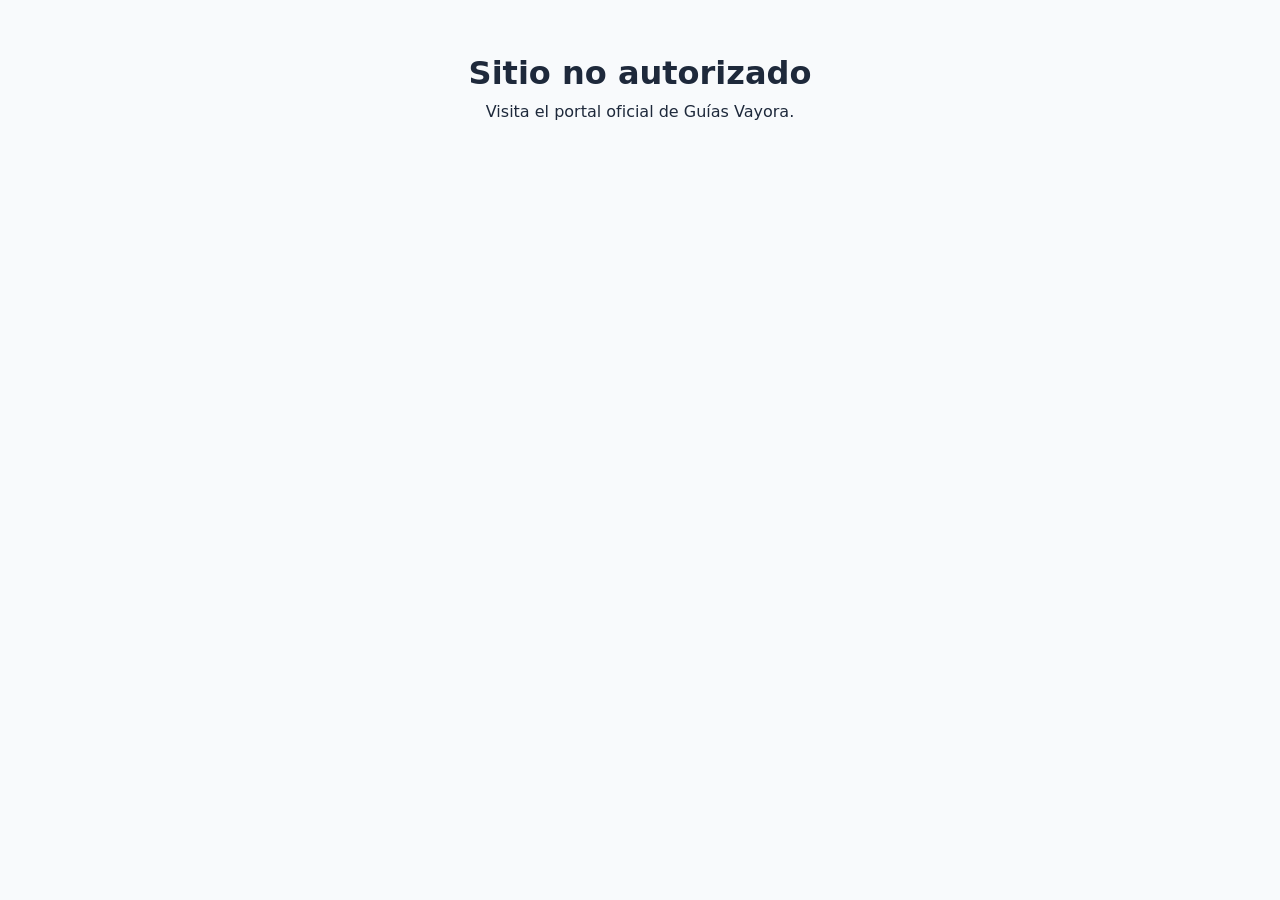
<file: index.html>
<!DOCTYPE html>
<html lang="es-MX">
<head>
    <script src="js/seguridad-vayora.js"></script>
    <meta charset="UTF-8">
    <meta name="viewport" content="width=device-width, initial-scale=1.0">
    <meta http-equiv="X-Content-Type-Options" content="nosniff">
    <meta name="referrer" content="strict-origin-when-cross-origin">
    <title>Guías Vayora — El mundo tiene más por descubrir</title>
    <link rel="icon" type="image/svg+xml" href="assets/logo.svg">
    <meta name="description" content="Revista publicitaria de viajes, hoteles, quintas, bodas, restaurantes, transporte y experiencias en México. Consulta tarifas, duración, promociones, fotos y tipos de cobro directo con cada anunciante.">
    <link rel="stylesheet" href="css/styles.css?v=20261119darkonly">
</head>
<body>
    <!-- Barra Promocional Superior -->
    <div id="topPromoBar" class="promo-top-bar" style="display:none;">
        <span id="topPromoText"></span>
        <a id="topPromoLink" href="pages/anunciate.html" style="color:#fff; font-weight:800; text-decoration:underline; margin-left:0.5rem;">Ver planes →</a>
    </div>

    <!-- Navegación Principal -->
    <header class="navbar">
    <script src="js/seguridad-vayora.js"></script>
    <a href="index.html" class="brand"><img src="assets/logo.svg" alt="Guías Vayora" class="brand-icon">Guías <span>Vayora</span></a>
        <nav class="nav-links">
            <a href="#catalogoRevista">Catálogo</a>
            <a href="#seccionOfertas">🔥 Promociones</a>
            <a href="#seccionGuias">Guías</a>
            <a href="#contacto" onclick="abrirModalContacto(event)">📞 Contacto</a>
            <a href="pages/anunciate.html" class="btn-action btn-primary" style="padding: 0.45rem 0.9rem; font-size: 0.84rem; color:#fff;">📢 Anúnciate</a>
            <button type="button" class="dark-toggle" id="btnDarkMode" onclick="toggleModoOscuro()" title="Cambiar modo claro / oscuro">🌙</button>
        </nav>
    </header>

    <!-- Aviso de Plataforma Publicitaria -->
    <div class="mag-disclaimer-strip" id="magDisclaimerBar">
        📣 <strong>Plataforma Publicitaria Independiente:</strong> Promocionamos los servicios, paquetes y promociones de anunciantes en México. Todas las cotizaciones y pagos se realizan <strong>directamente con cada proveedor</strong>.
    </div>

    <!-- Portada Editorial (Hero Magazine) -->
    <section class="mag-hero">
        <div class="mag-hero-inner">
            <span class="mag-kicker" id="magKickerText">✨ EDICIÓN MÉXICO 2026 &bull; REVISTA DE ANUNCIANTES VERIFICADOS</span>
            <h1 id="heroTitle">Descubre Paquetes, Hoteles, Lugares y Experiencias en un Solo Catálogo</h1>
            <p id="heroSubtitle">Explora cada anuncio como revista de productos: revisa fotos reales, tarifas, duración, promociones vigentes y tipos de cobro aceptados antes de contactar.</p>

            <!-- Buscador Rápido de Anuncios -->
            <div class="mag-search-panel">
                <input type="search" id="inputBusqueda" placeholder="🔍 Busca por servicio, lugar, promoción o anunciante (ej. Cancún, boda, spa, MSI)..." oninput="filtrarDirectorio()">
                <select id="selectSalida" onchange="filtrarDirectorio()">
                    <option value="todos">📍 Todos los Lugares</option>
                    <option value="cdmx">CDMX y Área Metro</option>
                    <option value="monterrey">Monterrey / Norte</option>
                    <option value="guadalajara">Guadalajara / Occidente</option>
                    <option value="puebla">Puebla / Centro</option>
                    <option value="bajio">Bajío / Querétaro / Gto</option>
                </select>
                <select id="selectPresupuesto" onchange="filtrarDirectorio()">
                    <option value="todos">💰 Cualquier Tarifa</option>
                    <option value="$">$ Económico</option>
                    <option value="$$">$$ Moderado</option>
                    <option value="$$$">$$$ Premium</option>
                </select>
                <button type="button" class="btn-action btn-primary" onclick="filtrarDirectorio()" style="padding: 0.72rem 1.2rem;">Buscar</button>
            </div>
        </div>
    </section>

    <main class="container" style="padding-top: 1.5rem; padding-bottom: 3rem;">
        <!-- Navegación de Sectores de la Revista -->
        <div class="sector-tabs" id="sectorTabsBar" style="margin-bottom: 1rem;">
            <button type="button" class="sector-tab active" onclick="seleccionarSector('todos', this)">✨ Toda la Revista</button>
            <button type="button" class="sector-tab" onclick="seleccionarSector('viajes', this)">✈️ Viajes y Tours</button>
            <button type="button" class="sector-tab" onclick="seleccionarSector('hoteles', this)">🏨 Hoteles y Hostales</button>
            <button type="button" class="sector-tab" onclick="seleccionarSector('bodas', this)">💍 Bodas y Eventos</button>
            <button type="button" class="sector-tab" onclick="seleccionarSector('hospedaje', this)">🏡 Quintas y Estancias</button>
            <button type="button" class="sector-tab" onclick="seleccionarSector('gastronomia', this)">🍽️ Restaurantes y Terrazas</button>
            <button type="button" class="sector-tab" onclick="seleccionarSector('transporte', this)">🚐 Transporte Turístico</button>
            <button type="button" class="sector-tab" onclick="seleccionarSector('musica', this)">🎶 Música y DJs</button>
            <button type="button" class="sector-tab" onclick="seleccionarSector('aventura', this)">🧗‍♂️ Parques y Aventura</button>
            <button type="button" class="sector-tab" onclick="seleccionarSector('servicios', this)">📸 Fotografía y Servicios</button>
            <button type="button" class="sector-tab" id="btnFiltroFavs" onclick="toggleSoloFavoritos(this)">❤️ Guardados (<span id="countFavs">0</span>)</button>
        </div>

        <!-- Anuncio Destacado de Portada (Spotlight) -->
        <section id="bloqueSpotlight"></section>

        <!-- Catálogo Principal Tipo Revista de Productos -->
        <section id="catalogoRevista">
            <div class="mag-section-header">
                <div>
                    <h2 style="font-size: 1.45rem; color: var(--secondary); margin: 0;">📖 Catálogo de Anunciantes y Experiencias</h2>
                    <p style="font-size: 0.86rem; color: var(--text-soft); margin: 0.2rem 0 0;">Haz clic en cualquier imagen o ficha para abrir la galería de fotos, cupón y contacto directo.</p>
                </div>
                <span id="contadorResultados" style="font-size: 0.84rem; font-weight: 700; color: var(--primary-dark); background: var(--primary-soft); padding: 0.35rem 0.8rem; border-radius: 9999px;">
                    Cargando anuncios...
                </span>
            </div>

            <div id="gridAnunciantes" class="mag-grid"></div>
        </section>

        <!-- Promociones y Paquetes Destacados de la Edición -->
        <section id="seccionOfertas" style="margin-top: 3rem;">
            <div class="mag-section-header">
                <div>
                    <h2 style="font-size: 1.45rem; color: var(--secondary); margin: 0;">🔥 Promociones y Paquetes de Temporada</h2>
                    <p style="font-size: 0.86rem; color: var(--text-soft); margin: 0.2rem 0 0;">Ofertas vigentes publicadas por nuestros anunciantes activos.</p>
                </div>
            </div>
            <div id="gridOfertas" class="mag-grid"></div>
        </section>

        <!-- Banner Comercial para Nuevos Anunciantes -->
        <section class="mag-cta-advertiser" id="bloqueCtaAnunciante">
            <div style="max-width: 650px;">
                <span style="display:inline-block; background:rgba(255,255,255,0.18); font-size:0.74rem; font-weight:800; padding:0.25rem 0.75rem; border-radius:9999px; margin-bottom:0.6rem;">
                    ESPACIO PARA PROVEEDORES Y MARCAS
                </span>
                <h2 style="font-size: 1.65rem; color: #ffffff; margin: 0 0 0.45rem;">¿Quieres anunciar tus viajes, hotel, jardín o servicios aquí?</h2>
                <p style="font-size: 0.92rem; color: #e2e8f0; margin: 0; line-height: 1.55;">
                    Publica tu galería de fotos, tarifas, duración, promociones y tipos de cobro en nuestra revista digital. Los clientes te contactan directo sin pagar comisiones por venta.
                </p>
            </div>
            <div style="display:flex; gap:0.75rem; flex-wrap:wrap;">
                <a href="pages/anunciate.html" class="btn-action" style="background:#ffffff; color:#0f172a; padding:0.85rem 1.4rem; font-weight:800;">
                    🚀 Contratar Espacio Publicitario
                </a>
                <a href="pages/media-kit.html" class="btn-action" style="background:rgba(255,255,255,0.15); color:#ffffff; border:1px solid rgba(255,255,255,0.35); padding:0.85rem 1.2rem;">
                    📄 Ver Media Kit
                </a>
            </div>
        </section>

        <!-- Guías Editoriales y Preguntas Frecuentes -->
        <section id="seccionGuias" style="margin-top: 2.5rem;">
            <div class="mag-section-header">
                <div>
                    <h2 style="font-size: 1.35rem; color: var(--secondary); margin: 0;">🧭 Guías Editoriales y Consejos</h2>
                    <p style="font-size: 0.84rem; color: var(--text-soft); margin: 0.2rem 0 0;">Recomendaciones prácticas para aprovechar mejor las promociones de nuestros anunciantes.</p>
                </div>
            </div>
            <div id="gridGuias" class="mag-grid"></div>
        </section>

        <section id="seccionFaq" style="margin-top: 2.5rem;">
            <div class="mag-section-header">
                <h2 style="font-size: 1.35rem; color: var(--secondary); margin: 0;">❓ Preguntas Frecuentes sobre la Revista</h2>
            </div>
            <div id="listaFaq" style="display:grid; gap:0.75rem;"></div>
        </section>
    </main>

    <!-- Barra Flotante de Comparador -->
    <div id="barraComparador" style="display:none; position:fixed; bottom:1rem; left:50%; transform:translateX(-50%); background:var(--secondary); color:#fff; padding:0.75rem 1.25rem; border-radius:9999px; box-shadow:0 12px 30px rgba(0,0,0,0.3); z-index:900; align-items:center; gap:0.85rem;">
        <span style="font-size:0.86rem; font-weight:700;">⚖️ Comparando <strong id="countComparar">0</strong>/3 opciones</span>
        <button type="button" class="btn-action btn-primary" style="padding:0.4rem 0.9rem; font-size:0.82rem;" onclick="abrirModalComparador()">Ver Tabla</button>
        <button type="button" style="background:transparent; border:none; color:#cbd5e1; cursor:pointer; font-size:0.9rem;" onclick="limpiarComparador()">✕</button>
    </div>

    <!-- Modal Detalle Completo del Anuncio (Galería + Cobros + Duración + Promoción + Mapa) -->
    <div id="modalAgencia" class="modal-backdrop" onclick="cerrarModalAgencia(event)">
        <div class="modal-card" style="max-width: 720px; max-height: 90vh; overflow-y: auto;">
            <button type="button" class="modal-close" onclick="cerrarModalAgencia()">✕</button>
            <div id="contenidoModalAgencia"></div>
        </div>
    </div>

    <!-- Modal Comparador Lado a Lado -->
    <div id="modalComparador" class="modal-backdrop" onclick="cerrarModalComparador(event)">
        <div class="modal-card" style="max-width: 860px; max-height: 90vh; overflow-y: auto;">
            <button type="button" class="modal-close" onclick="cerrarModalComparador()">✕</button>
            <h3 style="font-size: 1.3rem; color: var(--secondary); margin-bottom: 1rem;">⚖️ Comparativa de Anunciantes</h3>
            <div id="contenidoModalComparador" style="overflow-x:auto;"></div>
        </div>
    </div>

    <!-- Modal Lector de Guía Editorial -->
    <div id="modalGuia" class="modal-backdrop" onclick="cerrarModalGuia(event)">
        <div class="modal-card" style="max-width: 640px; max-height: 88vh; overflow-y: auto;">
            <button type="button" class="modal-close" onclick="cerrarModalGuia()">✕</button>
            <div id="contenidoModalGuia"></div>
        </div>
    </div>

    <!-- Modal de Contacto Comercial (Pestaña Superior Contacto) -->
    <div id="modalContactoDirectorio" class="modal-backdrop" onclick="cerrarModalContacto(event)">
        <div class="modal-card" style="max-width: 460px;">
            <button type="button" class="modal-close" onclick="cerrarModalContacto()">✕</button>
            <span style="display:inline-block; background:var(--primary-soft); color:var(--primary-dark); font-size:0.74rem; font-weight:800; padding:0.25rem 0.7rem; border-radius:9999px; margin-bottom:0.6rem;">
                ATENCIÓN DIRECTA
            </span>
            <h3 style="font-size: 1.3rem; color: var(--secondary); margin-bottom: 0.35rem;">📞 Contacto Guías Vayora</h3>
            <p style="font-size: 0.86rem; color: var(--text-soft); margin-bottom: 1.15rem;">
                ¿Quieres publicar tu negocio en nuestra revista o resolver dudas sobre espacios publicitarios? Contáctanos directo:
            </p>
            <div style="background: var(--bg-muted); border: 1px solid var(--border); border-radius: 0.8rem; padding: 1rem; display: flex; flex-direction: column; gap: 0.75rem; margin-bottom: 1rem;">
                <div>
                    <div style="font-size: 0.74rem; font-weight: 700; color: var(--text-soft);">WHATSAPP COMERCIAL Y SOPORTE</div>
                    <strong id="contactoModalWaTxt" style="font-size: 1rem; color: var(--secondary);">+52 56 5241 5593</strong>
                </div>
                <div>
                    <div style="font-size: 0.74rem; font-weight: 700; color: var(--text-soft);">CORREO ELECTRÓNICO OFICIAL</div>
                    <strong id="contactoModalMailTxt" style="font-size: 0.95rem; color: var(--secondary);">contacto@directorioviajero.mx</strong>
                </div>
            </div>
            <div style="display: flex; gap: 0.65rem; flex-wrap: wrap;">
                <a id="btnContactoModalWa" href="https://wa.me/525652415593" target="_blank" rel="noopener noreferrer" class="btn-action btn-whatsapp" style="flex: 1;">
                    💬 Abrir WhatsApp
                </a>
                <a id="btnContactoModalMail" href="mailto:contacto@directorioviajero.mx" class="btn-action btn-primary" style="flex: 1;">
                    📩 Enviar Correo
                </a>
            </div>
        </div>
    </div>

    <footer>
        <p>© 2026 Guías Vayora &bull; Revista Digital de Publicidad Turística y de Eventos</p>
        <p style="font-size: 0.78rem; color: var(--text-soft); margin-top: 0.35rem;">
            Aviso: Somos exclusivamente un espacio publicitario. Las tarifas, disponibilidad, servicios y cobros son responsabilidad directa de cada anunciante.
        </p>
    </footer>

    <script src="js/app.js?v=20261119admin"></script>
</body>
</html>
</file>
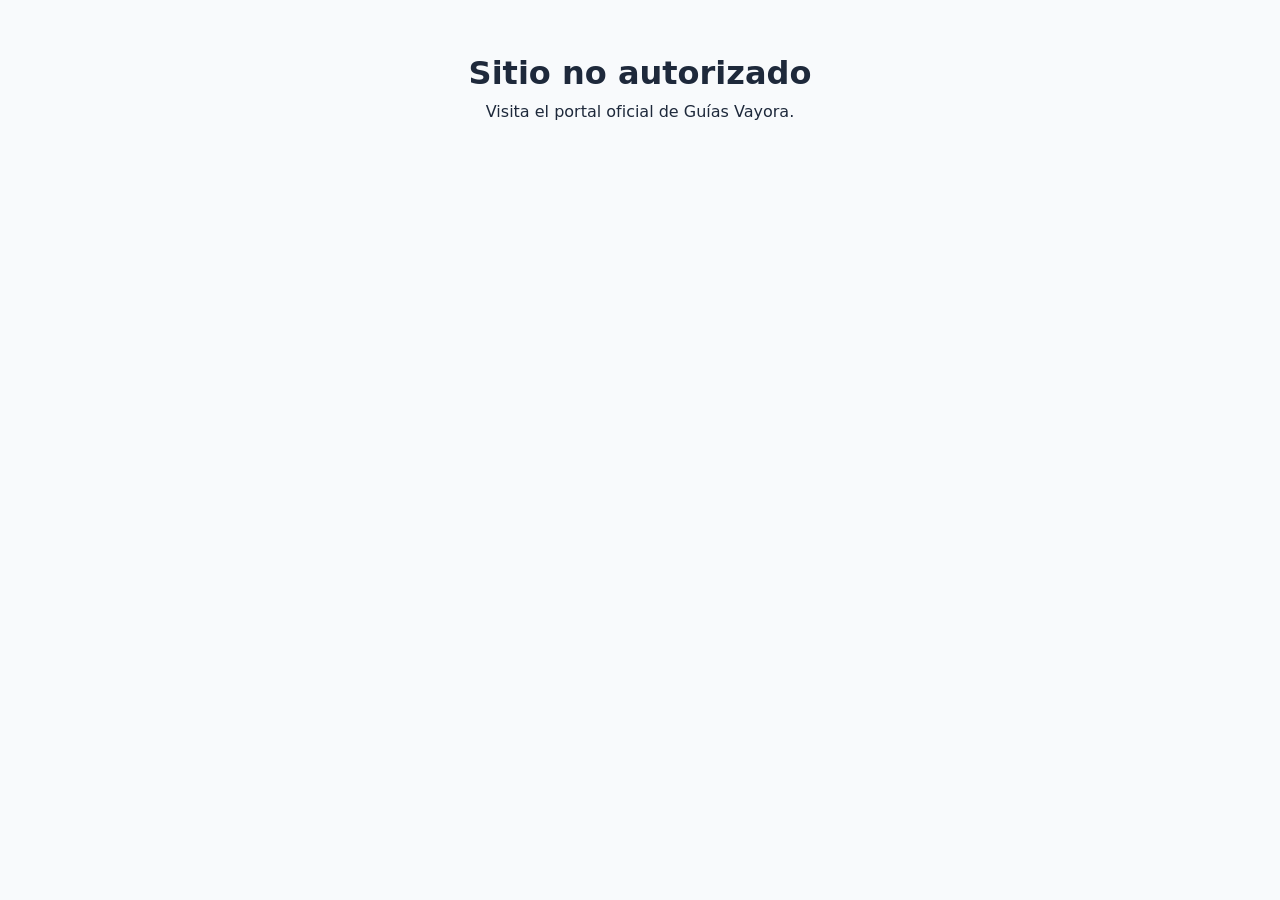
<file: pages/anunciate.html>
<!DOCTYPE html>
<html lang="es-MX">
<head>
    <script src="../js/seguridad-vayora.js"></script>
    <meta charset="UTF-8">
    <meta name="viewport" content="width=device-width, initial-scale=1.0">
    <meta http-equiv="X-Content-Type-Options" content="nosniff">
    <meta name="referrer" content="strict-origin-when-cross-origin">
    <title>Guías Vayora — El mundo tiene más por descubrir</title>
    <link rel="icon" type="image/svg+xml" href="../assets/logo.svg">
    <link rel="stylesheet" href="../css/styles.css?v=20261119darkonly">
    <style>
        .plans-grid {
            display: grid;
            grid-template-columns: repeat(auto-fit, minmax(290px, 1fr));
            gap: 1.5rem;
            margin: 1.5rem 0 2rem;
        }
        .plan-card {
            background: var(--bg-card);
            border: 1px solid var(--border);
            border-radius: 1rem;
            padding: 1.75rem;
            box-shadow: var(--shadow-sm);
            display: flex;
            flex-direction: column;
            justify-content: space-between;
            transition: transform 0.2s ease, box-shadow 0.2s ease;
        }
        .plan-card:hover {
            transform: translateY(-3px);
            box-shadow: var(--shadow-md);
        }
        .plan-card.featured {
            border: 2px solid var(--primary);
            position: relative;
        }
        .plan-badge {
            display: inline-block;
            background: var(--primary-soft);
            color: var(--primary-dark);
            font-size: 0.74rem;
            font-weight: 800;
            padding: 0.25rem 0.7rem;
            border-radius: 9999px;
            margin-bottom: 0.75rem;
            width: fit-content;
        }
        .plan-price {
            font-size: 2rem;
            font-weight: 800;
            color: var(--secondary);
            margin: 0.5rem 0 1rem;
        }
        .plan-price span {
            font-size: 0.88rem;
            font-weight: 500;
            color: var(--text-soft);
        }
        .plan-features {
            list-style: none;
            padding: 0;
            margin: 0 0 1.5rem;
            display: flex;
            flex-direction: column;
            gap: 0.6rem;
            font-size: 0.88rem;
            color: var(--text-main);
        }
        .register-grid {
            display: grid;
            grid-template-columns: 1.35fr 0.95fr;
            gap: 2rem;
            align-items: start;
        }
        @media (max-width: 860px) {
            .register-grid { grid-template-columns: 1fr; }
        }
        .register-card {
            background: var(--bg-card);
            border: 1px solid var(--border);
            border-radius: 1rem;
            padding: 1.75rem;
            box-shadow: var(--shadow-sm);
        }
        .form-group {
            margin-bottom: 1rem;
        }
        .form-group label {
            display: block;
            font-size: 0.82rem;
            font-weight: 700;
            margin-bottom: 0.35rem;
            color: var(--secondary);
        }
        .form-group input, .form-group select, .form-group textarea {
            width: 100%;
            padding: 0.68rem 0.85rem;
            border: 1px solid var(--border);
            border-radius: 0.6rem;
            background: var(--bg-muted);
            color: var(--text-main);
            font-size: 0.9rem;
            font-family: inherit;
        }
        .btn-mercadopago {
            background: #009ee3;
            color: #ffffff;
            border: none;
            padding: 0.78rem 1.2rem;
            border-radius: 0.65rem;
            font-weight: 700;
            font-size: 0.92rem;
            cursor: pointer;
            display: inline-flex;
            align-items: center;
            justify-content: center;
            gap: 0.45rem;
            transition: background 0.2s ease;
        }
        .btn-mercadopago:hover {
            background: #0082bd;
        }
    /* === RESPONSIVE MOVIL LIMPIO === */
html, body { max-width: 100%; overflow-x: hidden; }
@media (max-width: 768px) {
    .nav-container, .top-nav, header nav {
        flex-wrap: wrap !important;
        gap: 0.45rem !important;
    }
    .plans-grid, .register-grid, .cards-grid, .catalogo-grid, .agencias-grid {
        grid-template-columns: 1fr !important;
    }
    input, select, textarea { font-size: 16px !important; }
    .modal-card { width: 95vw !important; padding: 1.15rem !important; }
}
</style>
</head>
<body>
    <header class="navbar">
    <script src="../js/seguridad-vayora.js"></script>
    <a href="../index.html" class="brand"><img src="../assets/logo.svg" alt="Guías Vayora" class="brand-icon">Directorio <span>Viajero</span></a>
        <nav class="nav-links">
            <a href="../index.html">← Volver al Directorio</a>
            <a href="media-kit.html">📄 Media Kit PDF</a>
            <button type="button" class="dark-toggle" id="btnDarkMode" onclick="toggleModoOscuro()" title="Cambiar modo claro / oscuro">🌙</button>
        </nav>
    </header>

    <main class="container" style="padding-top: 2rem; padding-bottom: 3rem;">
        <div style="text-align: center; max-width: 720px; margin: 0 auto 1.5rem;">
            <span style="display: inline-block; background: var(--primary-soft); color: var(--primary-dark); font-size: 0.78rem; font-weight: 800; padding: 0.3rem 0.85rem; border-radius: 9999px; margin-bottom: 0.65rem;">
                ESPACIOS PUBLICITARIOS VERIFICADOS
            </span>
            <h1 style="font-size: 2rem; color: var(--secondary); margin-bottom: 0.5rem;">Anuncia tu Negocio en Guías Vayora</h1>
            <p style="font-size: 0.95rem; color: var(--text-soft); margin-bottom: 1.15rem;">
                Recibe clientes listos para reservar directo en tu WhatsApp, sin comisiones por venta. Elige tu plan disponible abajo y comienza hoy.
            </p>
            <button type="button" id="btnContratarTop" class="btn-action btn-primary" style="padding: 0.85rem 2rem; font-size: 1rem; border-radius: 9999px; box-shadow: 0 10px 25px rgba(2, 132, 199, 0.25);">
                🚀 Contratar Plan y Publicitarme
            </button>
        </div>

        <!-- Planes Disponibles en la parte superior -->
        <section id="seccionPlanesTop">
            <div class="plans-grid">
                <div class="plan-card">
                    <div>
                        <span class="plan-badge">PLAN BASE</span>
                        <h3 style="font-size: 1.3rem; color: var(--secondary);">Plan Estándar</h3>
                        <div class="plan-price" id="precioEstandarCard">$100 MXN <span>/ mes</span></div>
                        <ul class="plan-features">
                            <li>✔ Tarjeta en el directorio general</li>
                            <li>✔ Logotipo y descripción breve (140 caracteres)</li>
                            <li>✔ Hasta 3 etiquetas de destino</li>
                            <li>✔ 1 botón directo (WhatsApp o Sitio Web)</li>
                        </ul>
                    </div>
                    <button type="button" class="btn-action btn-primary" style="width: 100%;" onclick="abrirModalPagoPlan('Plan Estándar')">
                        Seleccionar Estándar ($100 MXN)
                    </button>
                </div>

                <div class="plan-card featured">
                    <div>
                        <span class="plan-badge">MÁS POPULAR</span>
                        <h3 style="font-size: 1.3rem; color: var(--secondary);">Plan Destacado</h3>
                        <div class="plan-price" id="precioDestacadoCard">$499 MXN <span>/ mes</span></div>
                        <ul class="plan-features">
                            <li>✔ Posición prioritaria en los primeros lugares</li>
                            <li>✔ Insignia visual "⭐ Destacada"</li>
                            <li>✔ Doble botón activo (Sitio Web + WhatsApp)</li>
                            <li>✔ Galería de fotos, cupón exclusivo y ubicación en mapa</li>
                        </ul>
                    </div>
                    <button type="button" class="btn-action btn-whatsapp" style="width: 100%;" onclick="abrirModalPagoPlan('Plan Destacado')">
                        Apartar Lugar Destacado ($499 MXN)
                    </button>
                </div>
            </div>
        </section>

        <!-- Formulario de Alta + Vista Previa (Se desbloquea tras completar el pago simulado) -->
        <section class="register-grid" id="contenedorFormularioAlta" style="display: none; margin-top: 2rem;">
            <div class="register-card">
                <div id="bannerComprobantePago" style="background:#dcfce7; color:#166534; border:1px solid #86efac; padding:0.8rem 1rem; border-radius:0.65rem; font-size:0.85rem; font-weight:700; margin-bottom:1.1rem;"></div>
                <h2 style="font-size: 1.35rem; color: var(--secondary); margin-bottom: 0.25rem;">Solicitud de Alta en el Directorio</h2>
                <p style="font-size: 0.84rem; color: var(--text-soft); margin-bottom: 1.25rem;">Completa los datos de tu empresa para publicarla en el catálogo.</p>

                <form id="formRegistroAgencia">
                    <div class="form-group">
                        <label>Giro o Categoría del Negocio *</label>
                        <select id="catAgencia" required>
                            <option value="viajes|Viajes y Turismo">✈️ Agencia de Viajes / Tours</option>
                            <option value="bodas|Bodas y Eventos">💍 Jardín de Bodas, Hacienda o Banquetes</option>
                            <option value="hospedaje|Quintas y Estancias">🏡 Quinta, Villa o Casa de Descanso</option>
                            <option value="hoteles|Hoteles y Hostales">🏨 Hotel, Boutique u Hostal</option>
                            <option value="gastronomia|Restaurantes y Terrazas">🍽️ Restaurante, Terraza o Viñedo</option>
                            <option value="transporte|Transporte Turístico">🚐 Transporte Turístico / Sprinter</option>
                            <option value="musica|Música, DJs y Grupos">🎶 Música, DJ, Mariachi o Grupo Versátil</option>
                            <option value="aventura|Parques y Aventura">🧗‍♂️ Parque Temático o Tour de Aventura</option>
                            <option value="servicios|Fotografía y Experiencias">📸 Fotografía, Video y Experiencias</option>
                        </select>
                    </div>

                    <div class="form-group">
                        <label>Plan Contratado *</label>
                        <select id="planAgencia" required>
                            <option value="Plan Estándar">Plan Estándar ($100 MXN / mes)</option>
                            <option value="Plan Destacado" selected>⭐ Plan Destacado ($499 MXN / mes)</option>
                        </select>
                    </div>

                    <div class="form-group">
                        <label>Nombre Comercial *</label>
                        <input type="text" id="nombreAgencia" required maxlength="80" placeholder="Ej. Viajes del Sol México">
                    </div>

                    <div class="form-group">
                        <label>Ciudad o Estado de cobertura *</label>
                        <input type="text" id="ciudadAgencia" required maxlength="80" placeholder="Ej. CDMX y Área Metropolitana">
                    </div>

                    <div class="form-group">
                        <label>Correo Electrónico de Contacto *</label>
                        <input type="email" id="correoAgencia" required maxlength="100" placeholder="contacto@tunegocio.com">
                    </div>

                    <div class="form-group">
                        <label>WhatsApp de Ventas (10 a 15 dígitos con lada) *</label>
                        <input type="tel" id="waAgencia" required maxlength="18" placeholder="Ej. 52 55 1234 5678">
                    </div>

                    <div class="form-group">
                        <label>Sitio Web o Página de Facebook (iniciar con https://)</label>
                        <input type="url" id="webAgencia" maxlength="200" placeholder="https://tunegocio.com">
                    </div>

                    <div class="form-group">
                        <label>Destinos o Servicios principales (separados por coma) *</label>
                        <input type="text" id="destinosAgencia" required maxlength="120" placeholder="Ej. Cancún, Acapulco, Pueblos Mágicos">
                    </div>

                                        <div style="display: grid; grid-template-columns: 1fr 1fr; gap: 0.75rem;">
                        <div class="form-group">
                            <label>Cobro / Tarifa aproximada *</label>
                            <input type="text" id="tarifaAgencia" required maxlength="60" placeholder="Ej. $ • Desde $2,490 MXN">
                        </div>
                        <div class="form-group">
                            <label>Duración del Servicio / Paquete *</label>
                            <input type="text" id="duracionAgencia" required maxlength="60" placeholder="Ej. 3 Días / 2 Noches o 5 hrs">
                        </div>
                    </div>

                    <div class="form-group">
                        <label>Promoción Vigente (opcional)</label>
                        <input type="text" id="promoAgencia" maxlength="100" placeholder="Ej. 15% de descuento reservando directo o desayuno gratis">
                    </div>

                    <div class="form-group">
                        <label>Tipos de Cobro Aceptados *</label>
                        <div style="display:flex; flex-wrap:wrap; gap:0.65rem; padding:0.5rem 0.65rem; background:var(--bg-muted); border:1px solid var(--border); border-radius:0.6rem; font-size:0.82rem;">
                            <label style="display:inline-flex; align-items:center; gap:0.3rem; margin:0; font-weight:600;"><input type="checkbox" class="chk-cobro" value="Tarjeta Crédito/Débito" checked style="width:auto;"> Tarjeta</label>
                            <label style="display:inline-flex; align-items:center; gap:0.3rem; margin:0; font-weight:600;"><input type="checkbox" class="chk-cobro" value="Meses sin Intereses" style="width:auto;"> MSI</label>
                            <label style="display:inline-flex; align-items:center; gap:0.3rem; margin:0; font-weight:600;"><input type="checkbox" class="chk-cobro" value="Transferencia SPEI" checked style="width:auto;"> SPEI</label>
                            <label style="display:inline-flex; align-items:center; gap:0.3rem; margin:0; font-weight:600;"><input type="checkbox" class="chk-cobro" value="Efectivo" checked style="width:auto;"> Efectivo</label>
                        </div>
                    </div>

                    <div class="form-group">
                        <label>Imágenes de tu servicio o producto (URLs https:// separadas por coma)</label>
                        <input type="text" id="imagenesAgencia" maxlength="400" placeholder="https://tusitio.com/foto1.jpg, https://tusitio.com/foto2.jpg">
                    </div>
                    <div class="form-group">
                        <label>Descripción corta (máx. 140 caracteres) *</label>
                        <textarea id="descAgencia" rows="3" maxlength="140" required placeholder="Especialistas en paquetes familiares todo incluido y salidas grupales..."></textarea>
                    </div>

                    <div style="margin-top: 1.25rem;">
                        <button type="submit" id="btnEnviarSolicitudPanel" class="btn-action btn-primary" style="width: 100%; padding: 0.9rem; font-size: 0.98rem;">
                            🚀 Enviar Solicitud para Autorización
                        </button>
                        <p style="font-size: 0.76rem; color: var(--text-soft); text-align: center; margin-top: 0.55rem;">
                            🛡️ Tu anuncio pasará directamente a la bandeja de revisión del administrador antes de publicarse en la portada.
                        </p>
                    </div>
                    <div id="confirmacionEnvioPanel" style="display:none; margin-top:1.1rem; background:#eff6ff; border:1px solid #93c5fd; border-radius:0.75rem; padding:1rem;">
                        <strong style="color:#1e40af; font-size:0.95rem; display:block; margin-bottom:0.35rem;">✅ ¡Solicitud enviada al Panel de Control!</strong>
                        <p style="font-size:0.82rem; color:#1e3a8a; line-height:1.5; margin-bottom:0.65rem;">
                            Tu ficha quedó registrada en estado <strong>Pendiente de Autorización</strong>. No aparecerá en la página principal hasta que el administrador la apruebe.
                        </p>
                        <div style="display:flex; gap:0.5rem; flex-wrap:wrap;">
                            
                            <a href="../index.html" class="btn-action btn-primary" style="font-size:0.78rem; padding:0.45rem 0.75rem;">
                                Volver a la Página Principal
                            </a>
                        </div>
                    </div>
                </form>
            </div>

            <!-- Vista Previa Segura (Protegida contra XSS con textContent) -->
            <div>
                <div style="font-size: 0.78rem; font-weight: 800; color: var(--text-soft); margin-bottom: 0.65rem; text-transform: uppercase;">
                    👁️ Vista Previa de tu Tarjeta
                </div>
                <article class="agency-card featured" id="previewCardBox">
                    <div class="featured-ribbon" id="prevRibbon">⭐ Destacada</div>
                    <div class="card-header">
                        <div class="agency-logo" id="prevIniciales" style="background: #e0f2fe; color: #0284c7;">TN</div>
                        <div>
                            <h3 class="agency-title" id="prevNombre">Tu Negocio</h3>
                            <span class="verified-badge">✔ Verificado</span>
                        </div>
                    </div>
                    <div class="agency-meta">
                        <span id="prevCiudad">📍 CDMX y Área Metropolitana</span>
                        <span>⭐ 5.0</span>
                    </div>
                    <p class="agency-desc" id="prevDesc">Aquí aparecerá la descripción de tus paquetes o servicios para atraer clientes.</p>
                    <div class="tags" id="prevTags">
                        <span class="tag">#Cancún</span>
                        <span class="tag">#Acapulco</span>
                    </div>
                    <div class="card-actions">
                        <span class="btn-action btn-primary">Sitio Web</span>
                        <span class="btn-action btn-whatsapp">WhatsApp</span>
                    </div>
                </article>
            </div>
        </section>
    </main>

        <!-- Modal de Pago Real (Mercado Pago Checkout Pro / Link Directo / SPEI) -->
    <div id="checkoutTarjetaModal" class="modal-backdrop">
        <div class="modal-card" style="max-width: 490px; max-height: 92vh; overflow-y: auto;">
            <button type="button" class="modal-close" id="btnCerrarModalPago">✕</button>
            <div style="display:flex; align-items:center; justify-content:space-between; gap:0.5rem; margin-bottom:0.6rem; padding-right:1.8rem;">
                <span style="background:#009ee3; color:#fff; font-size:0.74rem; font-weight:800; padding:0.25rem 0.65rem; border-radius:0.4rem;">PAGO SEGURO</span>
                <span style="font-size:0.74rem; font-weight:700; color:var(--text-soft);">MERCADO PAGO &bull; SPEI</span>
            </div>
            <h3 style="font-size: 1.22rem; color: var(--secondary); margin-bottom: 0.25rem;">💳 Completa tu Pago para Activar el Alta</h3>
            <p style="font-size: 0.82rem; color: var(--text-soft); margin-bottom: 0.85rem;">Elige Mercado Pago o Transferencia SPEI. Tras realizar tu pago, envía tu comprobante por WhatsApp para continuar y habilitar tu formulario.</p>

            <div style="background: var(--bg-muted); border: 1px solid var(--border); border-radius: 0.75rem; padding: 0.75rem 1rem; margin-bottom: 0.9rem; display: flex; justify-content: space-between; align-items: center;">
                <div>
                    <div style="font-size: 0.72rem; color: var(--text-soft); font-weight: 700;">PLAN ELEGIDO</div>
                    <strong id="chkPlanNombre" style="font-size: 0.96rem; color: var(--secondary);">Plan Destacado</strong>
                </div>
                <div style="text-align: right;">
                    <div style="font-size: 0.72rem; color: var(--text-soft); font-weight: 700;">MONTO A COBRAR</div>
                    <strong id="chkPlanMonto" style="font-size: 1.18rem; color: #009ee3;">$499 MXN</strong>
                </div>
            </div>

            <form id="formPagoTarjeta">
                <div style="display:flex; flex-wrap:wrap; gap:0.85rem; margin-bottom:0.75rem; font-size:0.86rem;">
                    <label style="display:inline-flex; align-items:center; gap:0.35rem; cursor:pointer; font-weight:700; color:var(--secondary);">
                        <input type="radio" name="metodoPagoReal" id="rbPagoMP" value="Mercado Pago" checked onchange="alternarMetodoPagoModal()">
                        <span>🛒 Mercado Pago / Mercado Libre</span>
                    </label>
                    <label style="display:inline-flex; align-items:center; gap:0.35rem; cursor:pointer; font-weight:700; color:var(--secondary);">
                        <input type="radio" name="metodoPagoReal" id="rbPagoSPEI" value="Transferencia SPEI" onchange="alternarMetodoPagoModal()">
                        <span>🏦 Transferencia SPEI</span>
                    </label>
                </div>

                <div id="bloqueMetodoMP" style="background:var(--bg-muted); border:1px solid var(--border); border-radius:0.7rem; padding:0.75rem; margin-bottom:0.75rem;">
                    <div style="font-size:0.8rem; color:var(--text-soft); margin-bottom:0.5rem;">Paga directo en Mercado Pago o elige Transferencia SPEI:</div>
                    <div style="display:flex; flex-wrap:wrap; gap:0.5rem;">
                        <button type="button" id="btnCheckoutAutoMP" onclick="iniciarCheckoutProMP(this)" style="flex:1 1 210px; background:#10b981; color:#052e16; font-weight:800; border:none; border-radius:0.55rem; padding:0.58rem 0.8rem; font-size:0.84rem; cursor:pointer;">
                            ⚡ Pagar con Checkout Automático
                        </button>
                        <a id="enlaceDirectoMP" href="https://mpago.la/1nyBEsB" target="_blank" rel="noopener noreferrer" style="flex:1 1 170px; text-align:center; background:#009ee3; color:#fff; font-weight:700; text-decoration:none; border-radius:0.55rem; padding:0.58rem 0.8rem; font-size:0.84rem;">
                            ↗ Link Directo MP
                        </a>
                    </div>
                </div>

                <div id="bloqueMetodoSPEI" style="display:none; background:var(--bg-muted); border:1px solid var(--border); border-radius:0.7rem; padding:0.75rem; margin-bottom:0.75rem; font-size:0.83rem;">
                    <div><strong>Banco:</strong> <span id="modalSpeiBanco">Mercado Pago / STP</span></div>
                    <div style="margin-top:0.3rem;">
                        <strong>CLABE:</strong> <span id="modalSpeiClabe" style="font-family:monospace; user-select:all;">0000 0000 0000 0000 00</span>
                        <button type="button" id="btnCopiarClabeModal" onclick="copiarClabeSpeiModal(this)" style="margin-left:0.35rem; padding:0.22rem 0.55rem; font-size:0.76rem; font-weight:700; border-radius:0.45rem; border:1px solid #10b981; background:#dcfce7; color:#166534; cursor:pointer;">📋 Copiar CLABE</button>
                    </div>
                    <div style="margin-top:0.3rem;"><strong>Beneficiario:</strong> <span id="modalSpeiBenef">Guías Vayora</span></div>
                </div>

                <div style="background:#fef9c3; border:1px solid #facc15; color:#713f12; border-radius:0.7rem; padding:0.65rem 0.75rem; font-size:0.8rem; line-height:1.4; margin-bottom:0.75rem;">
                    <strong>📲 Envío de comprobante por WhatsApp:</strong> Una vez realizado tu pago, envía el comprobante al WhatsApp de contacto (<strong id="modalWaNum">525652415593</strong>) para validar tu solicitud y continuar con el formulario de ingreso.
                    <div style="margin-top:0.4rem;">
                        <a id="modalBtnWaComprobante" href="https://wa.me/525652415593" target="_blank" rel="noopener noreferrer" style="display:inline-block; background:#16a34a; color:#fff; font-weight:700; text-decoration:none; padding:0.35rem 0.7rem; border-radius:0.45rem; font-size:0.78rem;">
                            💬 Mandar comprobante por WhatsApp
                        </a>
                    </div>
                </div>

                <div class="form-group" style="margin-bottom:0.8rem;">
                    <label for="inputReferenciaPago">Folio de Operación MP o Clave de Rastreo SPEI *</label>
                    <input type="text" id="inputReferenciaPago" maxlength="45" placeholder="Ej. 14982345612 o clave SPEI">
                </div>

                <button type="submit" class="btn-mercadopago" style="width: 100%; padding: 0.85rem; font-size: 0.94rem;">
                    🔓 Confirmar Folio y Abrir Formulario de Registro
                </button>
            </form>
        </div>
    </div>
<!-- Modal Pop-up de Contratacion Exitosa -->
    <div id="modalContratacionExitosa" class="modal-backdrop">
        <div class="modal-card" style="max-width: 450px; text-align: center; padding: 2rem 1.75rem;">
            <div style="width: 64px; height: 64px; border-radius: 9999px; background: #dcfce7; color: #16a34a; font-size: 2rem; display: flex; align-items: center; justify-content: center; margin: 0 auto 1rem;">
                ✅
            </div>
            <span style="display:inline-block; background:#dcfce7; color:#166534; font-size:0.74rem; font-weight:800; padding:0.25rem 0.75rem; border-radius:9999px; margin-bottom:0.6rem;">
                REGISTRO COMPLETADO
            </span>
            <h3 style="font-size: 1.4rem; color: var(--secondary); margin-bottom: 0.45rem;">¡Contratación Exitosa!</h3>
            <p style="font-size: 0.9rem; color: var(--text-soft); line-height: 1.55; margin-bottom: 1rem;">
                Hemos recibido los datos de <strong id="popExitoNegocio" style="color: var(--secondary);">tu negocio</strong> con el folio <strong id="popExitoFolio" style="color: #0284c7;">SIM-000000</strong>.
            </p>
            <div style="background: var(--bg-muted); border: 1px solid var(--border); border-radius: 0.75rem; padding: 0.85rem; font-size: 0.82rem; color: var(--text-main); margin-bottom: 1.35rem;">
                🛡️ Tu anuncio ya está en el <strong>Panel de Control</strong> en espera de autorización del administrador para publicarse en la página principal.
            </div>
            <a href="../index.html" class="btn-action btn-primary" style="width: 100%; padding: 0.85rem; font-size: 0.95rem; justify-content: center;">
                Volver a la Página Principal
            </a>
        </div>
    </div>
    <footer>
        <p>© 2026 Guías Vayora &bull; Plataforma de Proveedores Verificados</p>
    </footer>

    <script>
        // Utilidades de sanitizacion estricta contra XSS e inyeccion
        function limpiarTextoPlano(valor, maxLen) {
            return String(valor || "")
                .replace(/[<>]/g, "")
                .replace(/[\u0000-\u001F\u007F]/g, "")
                .trim()
                .slice(0, maxLen || 200);
        }

        function validarUrlHttpSegura(urlRaw) {
            const limpio = String(urlRaw || "").trim();
            if (!limpio) return "";
            try {
                const parsed = new URL(limpio);
                if (parsed.protocol === "https:" || parsed.protocol === "http:") {
                    return parsed.href;
                }
            } catch (e) {}
            return "";
        }

        // Estado comercial sincronizado desde data/config.json
        let CORREO_DESTINO = "directorioturistico.mx@gmail.com";
        let WHATSAPP_ADMIN = "525652415593";
        let PRECIO_ESTANDAR = "$100 MXN / mes";
        let PRECIO_DESTACADO = "$499 MXN / mes";
        let FOLIO_AUTORIZADO = "";
        let TERMINACION_TARJETA = "";
        let BUZON_NUBE_URL = "";

        // Temas visuales
        function cambiarTemaColor(tema) {
            document.documentElement.setAttribute("data-color-theme", tema);
            localStorage.setItem("dv_color_theme", tema);
        }

        function toggleModoOscuro() {
            const actual = document.documentElement.getAttribute("data-theme") === "dark" ? "light" : "dark";
            document.documentElement.setAttribute("data-theme", actual);
            localStorage.setItem("dv_dark_mode", actual);
            const btn = document.getElementById("btnDarkMode");
            if (btn) btn.textContent = actual === "dark" ? "☀️" : "🌙";
        }

        // Funciones del Embudo de Contratacion y Pago Simulado
        function abrirModalPagoPlan(planNombre) {
            const planElegido = planNombre === "Plan Estándar" ? "Plan Estándar" : "Plan Destacado";
            const selectPlan = document.getElementById("planAgencia");
            if (selectPlan) selectPlan.value = planElegido;
            actualizarVistaPrevia();

            document.getElementById("chkPlanNombre").textContent = planElegido;
            document.getElementById("chkPlanMonto").textContent = planElegido === "Plan Destacado" ? PRECIO_DESTACADO : PRECIO_ESTANDAR;
            document.getElementById("checkoutTarjetaModal").classList.add("open");
        }

        function cerrarModalPago() {
            document.getElementById("checkoutTarjetaModal").classList.remove("open");
        }

        function actualizarVistaPrevia() {
            const nombre = limpiarTextoPlano(document.getElementById("nombreAgencia").value, 80) || "Tu Negocio";
            const ciudad = limpiarTextoPlano(document.getElementById("ciudadAgencia").value, 80) || "CDMX y Área Metropolitana";
            const desc = limpiarTextoPlano(document.getElementById("descAgencia").value, 140) || "Aquí aparecerá la descripción de tus paquetes o servicios para atraer clientes.";
            const plan = document.getElementById("planAgencia").value;
            const destinosRaw = limpiarTextoPlano(document.getElementById("destinosAgencia").value, 120);

            const palabras = nombre.split(/\s+/).filter(Boolean);
            const iniciales = palabras.length >= 2
                ? (palabras[0][0] + palabras[1][0]).toUpperCase()
                : nombre.slice(0, 2).toUpperCase();

            document.getElementById("prevIniciales").textContent = iniciales || "TN";
            document.getElementById("prevNombre").textContent = nombre;
            document.getElementById("prevCiudad").textContent = "📍 " + ciudad;
            document.getElementById("prevDesc").textContent = desc;

            const esDestacado = plan === "Plan Destacado";
            document.getElementById("prevRibbon").style.display = esDestacado ? "block" : "none";
            document.getElementById("previewCardBox").classList.toggle("featured", esDestacado);

            const tagsCont = document.getElementById("prevTags");
            tagsCont.innerHTML = "";
            const listaTags = destinosRaw
                ? destinosRaw.split(",").map(t => limpiarTextoPlano(t, 25)).filter(Boolean).slice(0, 4)
                : ["Cancún", "Acapulco"];

            listaTags.forEach(t => {
                const span = document.createElement("span");
                span.className = "tag";
                span.textContent = "#" + t.replace(/\s+/g, "");
                tagsCont.appendChild(span);
            });
        }

        function construirResumenSolicitud() {
            const [catId, catNombre] = document.getElementById("catAgencia").value.split("|");
            const plan = document.getElementById("planAgencia").value;
            const nombre = limpiarTextoPlano(document.getElementById("nombreAgencia").value, 80);
            const ciudad = limpiarTextoPlano(document.getElementById("ciudadAgencia").value, 80);
            const correo = limpiarTextoPlano(document.getElementById("correoAgencia").value, 100);
            const wa = String(document.getElementById("waAgencia").value || "").replace(/\D/g, "").slice(0, 15);
            const web = validarUrlHttpSegura(document.getElementById("webAgencia").value);
            const destinos = limpiarTextoPlano(document.getElementById("destinosAgencia").value, 120);
            const desc = limpiarTextoPlano(document.getElementById("descAgencia").value, 140);

            return `Hola, completé mi pago y envío mi *Solicitud de Alta en Guías Vayora*:\n\n` +
                   `• *Folio Pago:* ${FOLIO_AUTORIZADO} (Tarjeta **** ${TERMINACION_TARJETA})\n` +
                   `• *Plan:* ${plan}\n` +
                   `• *Giro:* ${catNombre} (${catId})\n` +
                   `• *Negocio:* ${nombre}\n` +
                   `• *Cobertura:* ${ciudad}\n` +
                   `• *Correo:* ${correo}\n` +
                   `• *WhatsApp Ventas:* ${wa}\n` +
                   `• *Web / Red:* ${web || "No especificada"}\n` +
                   `• *Destinos / Servicios:* ${destinos}\n` +
                   `• *Descripción:* ${desc}`;
        }

        document.addEventListener("DOMContentLoaded", async () => {
            // Restaurar tema guardado
            const savedColor = localStorage.getItem("dv_color_theme");
            if (savedColor) document.documentElement.setAttribute("data-color-theme", savedColor);
            if (localStorage.getItem("dv_dark_mode") === "dark") {
                document.documentElement.setAttribute("data-theme", "dark");
                document.getElementById("btnDarkMode").textContent = "☀️";
            }

            // Cargar configuracion comercial desde data/config.json
            try {
                const res = await fetch("../data/config.json?t=" + Date.now());
                if (res.ok) {
                    const cfg = await res.json();
                    const b2b = cfg.comercialB2B || {};
                    if (cfg.buzonNubeUrl) BUZON_NUBE_URL = validarUrlHttpSegura(cfg.buzonNubeUrl);
                    if (b2b.correoAdmin) CORREO_DESTINO = limpiarTextoPlano(b2b.correoAdmin, 100);
                    if (b2b.whatsappAdmin) {
                        let d = String(b2b.whatsappAdmin).replace(/\D/g, "");
                        WHATSAPP_ADMIN = d.length === 10 ? "52" + d : d;
                    }
                    if (b2b.planEstandarPrecio) {
                        PRECIO_ESTANDAR = `${limpiarTextoPlano(b2b.planEstandarPrecio, 30)} ${limpiarTextoPlano(b2b.planEstandarNota || "/ mes", 30)}`.trim();
                        document.getElementById("precioEstandarCard").innerHTML = `${limpiarTextoPlano(b2b.planEstandarPrecio, 30)} <span>${limpiarTextoPlano(b2b.planEstandarNota || "/ mes", 30)}</span>`;
                        document.querySelector('#planAgencia option[value="Plan Estándar"]').textContent = `Plan Estándar (${PRECIO_ESTANDAR})`;
                    }
                    if (b2b.planDestacadoPrecio) {
                        PRECIO_DESTACADO = `${limpiarTextoPlano(b2b.planDestacadoPrecio, 30)} ${limpiarTextoPlano(b2b.planDestacadoNota || "/ mes", 30)}`.trim();
                        document.getElementById("precioDestacadoCard").innerHTML = `${limpiarTextoPlano(b2b.planDestacadoPrecio, 30)} <span>${limpiarTextoPlano(b2b.planDestacadoNota || "/ mes", 30)}</span>`;
                        document.querySelector('#planAgencia option[value="Plan Destacado"]').textContent = `⭐ Plan Destacado (${PRECIO_DESTACADO})`;
                    }
                }
            } catch (e) {}

            // Boton superior "Contratar Plan y Publicitarme"
            document.getElementById("btnContratarTop").addEventListener("click", () => {
                abrirModalPagoPlan("Plan Destacado");
            });

            // Cerrar modal de pago
            document.getElementById("btnCerrarModalPago").addEventListener("click", cerrarModalPago);
            document.getElementById("checkoutTarjetaModal").addEventListener("click", (e) => {
                if (e.target.id === "checkoutTarjetaModal") cerrarModalPago();
            });

            // Configuracion dinamica del modal de pago real
            window.alternarMetodoPagoModal = function() {
                const esSpei = document.getElementById("rbPagoSPEI")?.checked;
                const bMp = document.getElementById("bloqueMetodoMP");
                const bSp = document.getElementById("bloqueMetodoSPEI");
                if (bMp) bMp.style.display = esSpei ? "none" : "block";
                if (bSp) bSp.style.display = esSpei ? "block" : "none";
            };

            window.copiarClabeSpeiModal = async function(btnEl) {
                const txt = document.getElementById("modalSpeiClabe")?.textContent?.trim() || "";
                if (!txt) return;
                let ok = false;
                if (navigator.clipboard && window.isSecureContext) {
                    try { await navigator.clipboard.writeText(txt); ok = true; } catch (e) {}
                }
                if (!ok) {
                    const ta = document.createElement("textarea");
                    ta.value = txt;
                    ta.style.position = "fixed";
                    ta.style.opacity = "0";
                    document.body.appendChild(ta);
                    ta.select();
                    try { ok = document.execCommand("copy"); } catch (e) { ok = false; }
                    document.body.removeChild(ta);
                }
                if (btnEl) {
                    const orig = btnEl.dataset.orig || btnEl.textContent;
                    btnEl.dataset.orig = orig;
                    btnEl.textContent = ok ? "✅ Copiada" : "⚠️ Copia manual";
                    setTimeout(() => { btnEl.textContent = orig; }, 1800);
                }
            };

            window.iniciarCheckoutProMP = async function(btnEl) {
                const planNombre = document.getElementById("chkPlanNombre")?.textContent?.trim() || "Plan Destacado";
                const montoTxt = document.getElementById("chkPlanMonto")?.textContent || "100";
                const precioNum = parseFloat(montoTxt.replace(/[^\d.]/g, "")) || 100;
                const origTxt = btnEl ? btnEl.textContent : "";

                if (btnEl) { btnEl.disabled = true; btnEl.textContent = "⏳ Abriendo Mercado Pago..."; }
                try {
                    const resCfg = await fetch(`../data/config.json?t=${Date.now()}`);
                    const cfg = await resCfg.json();
                    const apiUrl = (cfg.buzonNubeUrl || "").trim();
                    if (!apiUrl) {
                        alert("⚠️ Falta configurar buzonNubeUrl en data/config.json.");
                        return;
                    }
                    const returnUrl = window.location.href.split("?")[0];
                    const endpoint = `${apiUrl}?accion=crear_mp&titulo=${encodeURIComponent("Guías Vayora - " + planNombre)}&precio=${encodeURIComponent(precioNum)}&returnUrl=${encodeURIComponent(returnUrl)}&t=${Date.now()}`;
                    const resp = await fetch(endpoint);
                    const data = await resp.json();
                    if (data && data.ok && data.init_point) {
                        window.location.href = data.init_point;
                        return;
                    }
                    alert("⛔ No se pudo iniciar Checkout Pro: " + (data.error || "Revisa tu implementación en Apps Script."));
                } catch (err) {
                    alert("⛔ Error de conexión con el servidor de pagos: " + err.message);
                } finally {
                    if (btnEl) { btnEl.disabled = false; btnEl.textContent = origTxt; }
                }
            };

            // Cargar datos de config.json al modal (CLABE, Link MP, WhatsApp)
            fetch(`../data/config.json?t=${Date.now()}`).then(r => r.json()).then(cfg => {
                const p = cfg.pagosB2B || {};
                const b2b = cfg.comercialB2B || {};
                const wa = String(b2b.whatsappAdmin || "525652415593").replace(/\D/g, "") || "525652415593";
                if (document.getElementById("modalSpeiBanco")) document.getElementById("modalSpeiBanco").textContent = p.speiBanco || "Mercado Pago / STP";
                if (document.getElementById("modalSpeiClabe")) document.getElementById("modalSpeiClabe").textContent = p.speiClabe || "0000 0000 0000 0000 00";
                if (document.getElementById("modalSpeiBenef")) document.getElementById("modalSpeiBenef").textContent = p.speiBeneficiario || "Guías Vayora";
                if (document.getElementById("enlaceDirectoMP") && p.mpLinkEstandar) document.getElementById("enlaceDirectoMP").href = p.mpLinkEstandar;
                if (document.getElementById("modalWaNum")) document.getElementById("modalWaNum").textContent = wa;
                if (document.getElementById("modalBtnWaComprobante")) {
                    const msg = encodeURIComponent("Hola, realicé el pago de mi anuncio en Guías Vayora y envío mi comprobante para continuar con la solicitud y el formulario de ingreso.");
                    document.getElementById("modalBtnWaComprobante").href = `https://wa.me/${wa}?text=${msg}`;
                }
            }).catch(() => {});

            // Verificar regreso automatico de Mercado Pago Checkout Pro (?payment_id=...&status=approved)
            (async function verificarRetornoMP() {
                const params = new URLSearchParams(window.location.search);
                const paymentId = params.get("payment_id") || params.get("collection_id");
                const status = params.get("status") || params.get("collection_status");
                if (!paymentId || status !== "approved") return;

                try {
                    const resCfg = await fetch(`../data/config.json?t=${Date.now()}`);
                    const cfg = await resCfg.json();
                    const apiUrl = (cfg.buzonNubeUrl || "").trim();
                    if (!apiUrl) return;

                    const resVer = await fetch(`${apiUrl}?accion=verificar_mp&payment_id=${encodeURIComponent(paymentId)}&t=${Date.now()}`);
                    const ver = await resVer.json();
                    if (ver && ver.ok && ver.approved) {
                        FOLIO_AUTORIZADO = "MP-" + ver.payment_id;
                        TERMINACION_TARJETA = String(ver.payment_id).slice(-4);
                        cerrarModalPago();

                        const boxForm = document.getElementById("contenedorFormularioAlta");
                        const banner = document.getElementById("bannerComprobantePago");
                        if (banner) {
                            banner.textContent = `✅ Pago Aprobado por Mercado Pago (Folio: ${FOLIO_AUTORIZADO} • $${ver.amount} MXN). Ahora llena los datos de tu negocio:`;
                        }
                        if (boxForm) {
                            boxForm.style.display = "grid";
                            boxForm.scrollIntoView({ behavior: "smooth", block: "start" });
                        }
                        window.history.replaceState({}, document.title, window.location.pathname);
                    }
                } catch (e) {}
            })();

            // Confirmar folio manual (Link Directo MP o SPEI) y desbloquear formulario
            document.getElementById("formPagoTarjeta").addEventListener("submit", (e) => {
                e.preventDefault();
                const esSpei = document.getElementById("rbPagoSPEI")?.checked;
                const metodoTxt = esSpei ? "Transferencia SPEI" : "Mercado Pago";
                const refInput = document.getElementById("inputReferenciaPago");
                const refValor = (refInput ? refInput.value : "").trim().toUpperCase();

                if (!/^[A-Z0-9\-]{5,45}$/.test(refValor) || /^(.)\1+$/.test(refValor.replace(/-/g, ""))) {
                    alert("⛔ Ingresa el folio de operación de Mercado Pago o la clave de rastreo SPEI (mínimo 5 caracteres) y recuerda enviar tu comprobante por WhatsApp.");
                    if (refInput) refInput.focus();
                    return;
                }

                FOLIO_AUTORIZADO = refValor;
                TERMINACION_TARJETA = refValor.slice(-4);
                cerrarModalPago();

                const boxForm = document.getElementById("contenedorFormularioAlta");
                const banner = document.getElementById("bannerComprobantePago");
                banner.textContent = `✅ Pago Registrado (${metodoTxt} • Folio: ${FOLIO_AUTORIZADO}). Recuerda mandar tu comprobante por WhatsApp y llena los datos de tu negocio:`;
                boxForm.style.display = "grid";
                boxForm.scrollIntoView({ behavior: "smooth", block: "start" });
            });
// Vista previa reactiva
            ["nombreAgencia", "ciudadAgencia", "descAgencia", "planAgencia", "destinosAgencia"].forEach(id => {
                const el = document.getElementById(id);
                if (el) el.addEventListener("input", actualizarVistaPrevia);
                if (el) el.addEventListener("change", actualizarVistaPrevia);
            });

            // Envio directo a la Bandeja de Autorizacion del Panel de Control
            document.getElementById("formRegistroAgencia").addEventListener("submit", async (e) => {
                e.preventDefault();
                if (!FOLIO_AUTORIZADO) {
                    abrirModalPagoPlan("Plan Destacado");
                    return;
                }

                const [catId, catNombre] = document.getElementById("catAgencia").value.split("|");
                const plan = document.getElementById("planAgencia").value;
                const nombre = limpiarTextoPlano(document.getElementById("nombreAgencia").value, 80);
                const ciudad = limpiarTextoPlano(document.getElementById("ciudadAgencia").value, 80);
                const correo = limpiarTextoPlano(document.getElementById("correoAgencia").value, 100);
                const wa = String(document.getElementById("waAgencia").value || "").replace(/\D/g, "").slice(0, 15);
                const web = validarUrlHttpSegura(document.getElementById("webAgencia").value);
                const destinosRaw = limpiarTextoPlano(document.getElementById("destinosAgencia").value, 120);
                const desc = limpiarTextoPlano(document.getElementById("descAgencia").value, 140);

                const palabras = nombre.split(/\s+/).filter(Boolean);
                const iniciales = palabras.length >= 2
                    ? (palabras[0][0] + palabras[1][0]).toUpperCase()
                    : nombre.slice(0, 2).toUpperCase();

                const tags = destinosRaw.split(",").map(t => limpiarTextoPlano(t, 25)).filter(Boolean).map(t => "#" + t.replace(/\s+/g, ""));

                const solicitudObj = {
                    solicitudId: FOLIO_AUTORIZADO,
                    fecha: new Date().toLocaleString("es-MX"),
                    estado: "Pendiente de Autorización",
                    terminacionTarjeta: TERMINACION_TARJETA,
                    plan: plan,
                    correoContacto: correo,
                    anunciante: {
                        id: nombre.toLowerCase().normalize("NFD").replace(/[\u0300-\u036f]/g, "").replace(/[^a-z0-9]+/g, "-").replace(/(^-|-$)/g, "") + "-" + Math.floor(100 + Math.random() * 900),
                        categoria: catId,
                        categoriaNombre: catNombre,
                        nombre: nombre,
                        iniciales: iniciales || "DV",
                        colorTexto: plan === "Plan Destacado" ? "#0284c7" : "#059669",
                        colorFondo: plan === "Plan Destacado" ? "#e0f2fe" : "#d1fae5",
                        destacada: plan === "Plan Destacado",
                        rnt: "",
                        rating: "5.0",
                        etiquetaEstado: "✔ Verificado",
                        salidaDesde: ciudad,
                        estadosSalida: ["cdmx", "monterrey", "guadalajara", "puebla", "bajio"],
                        rangoPrecio: limpiarTextoPlano(document.getElementById("tarifaAgencia").value, 60) || "$ • Cotización directa", duracion: limpiarTextoPlano(document.getElementById("duracionAgencia").value, 60) || "Flexible", promocion: limpiarTextoPlano(document.getElementById("promoAgencia").value, 100), tiposCobro: Array.from(document.querySelectorAll(".chk-cobro:checked")).map(c => c.value), galeria: (document.getElementById("imagenesAgencia").value || "").split(",").map(u => validarUrlHttpSegura(u)).filter(Boolean),
                        especialidad: destinosRaw,
                        descripcion: desc,
                        destinos: ["cancun", "acapulco", "pueblos-magicos"],
                        tags: tags.length ? tags : ["#Verificado"],
                        web: web,
                        whatsappNumero: wa.length === 10 ? "52" + wa : wa,
                        ubicacionMaps: ciudad + ", Mexico"
                    }
                };

                // Guardar en la cola local del Panel de Control
                const cola = JSON.parse(localStorage.getItem("dv_solicitudes_pendientes") || "[]");
                cola.unshift(solicitudObj);
                localStorage.setItem("dv_solicitudes_pendientes", JSON.stringify(cola)); try { const bc = new BroadcastChannel("dv_solicitudes_channel"); bc.postMessage("nueva_solicitud"); bc.close(); } catch (err) {}

                                const btnEnv = document.getElementById("btnEnviarSolicitudPanel");
                btnEnv.disabled = true;
                btnEnv.textContent = "⏳ Enviando al Panel de Control...";

                if (BUZON_NUBE_URL) {
                    try {
                        await fetch(BUZON_NUBE_URL, {
                            method: "POST",
                            headers: { "Content-Type": "text/plain;charset=utf-8" },
                            body: JSON.stringify(solicitudObj)
                        });
                    } catch (errNube) {
                        console.warn("Respaldo local usado; error enviando a nube:", errNube);
                    }
                }

                btnEnv.textContent = "✔ Solicitud Enviada";
                const boxConf = document.getElementById("confirmacionEnvioPanel");
                if (boxConf) boxConf.style.display = "block";

                // Mostrar Pop-up de Contratacion Exitosa
                document.getElementById("popExitoNegocio").textContent = nombre;
                document.getElementById("popExitoFolio").textContent = FOLIO_AUTORIZADO;
                document.getElementById("modalContratacionExitosa").classList.add("open");
            });
        });
    </script>
</body>
</html>
</file>
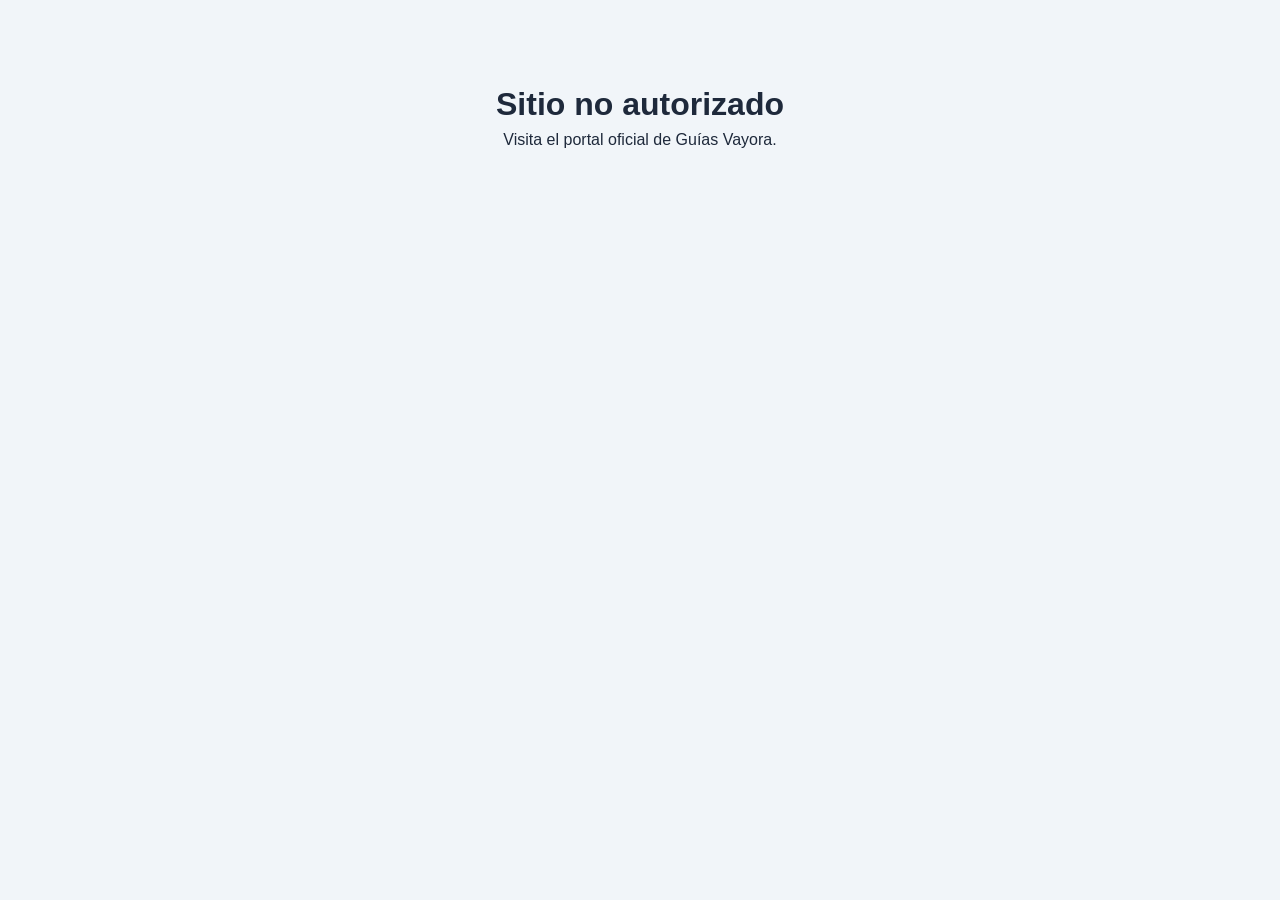
<file: pages/media-kit.html>
<!DOCTYPE html>
<html lang="es">
<head>
    <script src="../js/seguridad-vayora.js"></script>
    <meta charset="UTF-8">
    <meta name="viewport" content="width=device-width, initial-scale=1.0">
    <meta name="referrer" content="strict-origin-when-cross-origin">
    <title>Media Kit Comercial 2026 | Directorio Viajero</title>
    <link rel="icon" type="image/svg+xml" href="../assets/logo.svg">
    <link rel="preconnect" href="https://fonts.googleapis.com">
    <link rel="preconnect" href="https://fonts.gstatic.com" crossorigin>
    <link href="https://fonts.googleapis.com/css2?family=Plus+Jakarta+Sans:wght@400;500;600;700;800&display=swap" rel="stylesheet">
    <style>
        :root {
            --primary: #0284c7;
            --primary-dark: #0369a1;
            --primary-soft: #e0f2fe;
            --secondary: #0f172a;
            --accent: #ea580c;
            --success: #16a34a;
            --text-main: #1e293b;
            --text-soft: #475569;
            --border: #cbd5e1;
            --bg-page: #f1f5f9;
        }

        * { box-sizing: border-box; margin: 0; padding: 0; }

        body {
            font-family: 'Plus Jakarta Sans', sans-serif;
            background: var(--bg-page);
            color: var(--text-main);
            line-height: 1.5;
            padding: 2rem 1rem;
        }

        /* Barra de acciones superior (se oculta al imprimir/PDF) */
        .toolbar-no-print {
            max-width: 850px;
            margin: 0 auto 1.25rem auto;
            background: var(--secondary);
            color: #ffffff;
            padding: 0.9rem 1.35rem;
            border-radius: 0.85rem;
            display: flex;
            justify-content: space-between;
            align-items: center;
            gap: 1rem;
            flex-wrap: wrap;
            box-shadow: 0 10px 25px rgba(15, 23, 42, 0.2);
        }

        .toolbar-actions {
            display: flex;
            gap: 0.65rem;
            flex-wrap: wrap;
        }

        .btn-kit {
            border: none;
            padding: 0.55rem 1.1rem;
            border-radius: 0.5rem;
            font-size: 0.85rem;
            font-weight: 700;
            cursor: pointer;
            text-decoration: none;
            display: inline-flex;
            align-items: center;
            gap: 0.4rem;
        }

        .btn-pdf { background: var(--primary); color: #ffffff; }
        .btn-wa  { background: var(--success); color: #ffffff; }
        .btn-back { background: #334155; color: #ffffff; }

        /* Hoja ejecutiva formato Carta */
        .sheet {
            max-width: 850px;
            margin: 0 auto;
            background: #ffffff;
            border-radius: 1rem;
            box-shadow: 0 15px 35px rgba(15, 23, 42, 0.08);
            overflow: hidden;
            border: 1px solid #e2e8f0;
        }

        .kit-header {
            background: linear-gradient(135deg, #0f172a 0%, #0369a1 100%);
            color: #ffffff;
            padding: 2.5rem 2.75rem;
            display: flex;
            justify-content: space-between;
            align-items: flex-start;
            gap: 1.5rem;
            flex-wrap: wrap;
        }

        .kit-brand {
            font-size: 1.5rem;
            font-weight: 800;
            letter-spacing: -0.02em;
            margin-bottom: 0.5rem;
        }

        .kit-brand span { color: #38bdf8; }

        .kit-header h1 {
            font-size: 1.85rem;
            font-weight: 800;
            line-height: 1.2;
            max-width: 520px;
            margin-bottom: 0.6rem;
        }

        .kit-header p {
            color: #cbd5e1;
            font-size: 0.95rem;
            max-width: 520px;
        }

        .kit-year-badge {
            background: rgba(255, 255, 255, 0.14);
            border: 1px solid rgba(255, 255, 255, 0.28);
            padding: 0.5rem 1rem;
            border-radius: 0.65rem;
            text-align: right;
            font-size: 0.82rem;
        }

        .kit-year-badge strong {
            display: block;
            font-size: 1.05rem;
            color: #ffffff;
        }

        .kit-body {
            padding: 2.25rem 2.75rem;
        }

        .section-heading {
            font-size: 1.15rem;
            font-weight: 800;
            color: var(--secondary);
            margin-bottom: 0.85rem;
            padding-bottom: 0.4rem;
            border-bottom: 2px solid var(--primary-soft);
            display: flex;
            align-items: center;
            gap: 0.5rem;
        }

        .value-grid {
            display: grid;
            grid-template-columns: repeat(3, 1fr);
            gap: 1rem;
            margin-bottom: 2rem;
        }

        .value-box {
            background: #f8fafc;
            border: 1px solid #e2e8f0;
            border-radius: 0.75rem;
            padding: 1.1rem;
        }

        .value-box strong {
            display: block;
            font-size: 0.95rem;
            color: var(--primary-dark);
            margin-bottom: 0.3rem;
        }

        .value-box p {
            font-size: 0.83rem;
            color: var(--text-soft);
        }

        .sectors-strip {
            display: flex;
            flex-wrap: wrap;
            gap: 0.5rem;
            margin-bottom: 2rem;
        }

        .sector-pill {
            background: var(--primary-soft);
            color: var(--primary-dark);
            font-size: 0.8rem;
            font-weight: 700;
            padding: 0.35rem 0.8rem;
            border-radius: 9999px;
        }

        /* Tabla de paquetes y tarifas */
        .plans-table {
            width: 100%;
            border-collapse: collapse;
            margin-bottom: 2rem;
            font-size: 0.86rem;
        }

        .plans-table th {
            background: var(--secondary);
            color: #ffffff;
            text-align: left;
            padding: 0.85rem 1rem;
            font-weight: 700;
        }

        .plans-table td {
            padding: 0.85rem 1rem;
            border-bottom: 1px solid #e2e8f0;
            vertical-align: top;
        }

        .plans-table tr:nth-child(even) td {
            background: #f8fafc;
        }

        .price-highlight {
            font-weight: 800;
            color: var(--primary-dark);
            font-size: 0.95rem;
            white-space: nowrap;
        }

        .promo-tag {
            display: inline-block;
            background: #dcfce7;
            color: #166534;
            font-size: 0.72rem;
            font-weight: 700;
            padding: 0.15rem 0.5rem;
            border-radius: 0.3rem;
            margin-top: 0.25rem;
        }

        /* Caja de herramientas incluidas */
        .features-two-col {
            display: grid;
            grid-template-columns: 1fr 1fr;
            gap: 1.25rem;
            margin-bottom: 2rem;
        }

        .feature-list {
            list-style: none;
            font-size: 0.85rem;
            color: var(--text-main);
        }

        .feature-list li {
            margin-bottom: 0.55rem;
            padding-left: 1.35rem;
            position: relative;
        }

        .feature-list li::before {
            content: "✔";
            position: absolute;
            left: 0;
            color: var(--success);
            font-weight: 800;
        }

        .kit-footer-cta {
            background: #f8fafc;
            border: 1px solid #cbd5e1;
            border-radius: 0.85rem;
            padding: 1.35rem 1.75rem;
            display: flex;
            justify-content: space-between;
            align-items: center;
            gap: 1rem;
            flex-wrap: wrap;
        }

        .kit-footer-cta h3 {
            font-size: 1.05rem;
            color: var(--secondary);
            margin-bottom: 0.2rem;
        }

        .kit-footer-cta p {
            font-size: 0.84rem;
            color: var(--text-soft);
        }

        .contact-pill {
            background: var(--secondary);
            color: #ffffff;
            padding: 0.65rem 1.15rem;
            border-radius: 0.6rem;
            font-size: 0.84rem;
            font-weight: 700;
        }

        @media (max-width: 720px) {
            .value-grid, .features-two-col { grid-template-columns: 1fr; }
            .kit-header, .kit-body { padding: 1.75rem 1.35rem; }
        }

        @media print {
            body {
                background: #ffffff;
                padding: 0;
            }
            .toolbar-no-print {
                display: none !important;
            }
            .sheet {
                box-shadow: none;
                border: none;
                max-width: 100%;
                border-radius: 0;
            }
            .kit-header {
                -webkit-print-color-adjust: exact;
                print-color-adjust: exact;
            }
            .plans-table th, .sector-pill, .promo-tag, .contact-pill {
                -webkit-print-color-adjust: exact;
                print-color-adjust: exact;
            }
        }
    </style>
</head>
<body>

    <div class="toolbar-no-print">
        <div>
            <strong style="font-size: 0.92rem;">📄 Dossier Comercial / Media Kit</strong>
            <span style="display: block; font-size: 0.78rem; color: #cbd5e1;">Guárdalo en PDF para enviarlo por WhatsApp o correo a tus prospectos.</span>
        </div>
        <div class="toolbar-actions">
            <a href="../index.html" class="btn-kit btn-back">← Volver al Sitio</a>
            <button type="button" onclick="window.print()" class="btn-kit btn-pdf">🖨️ Guardar como PDF</button>
            <a href="anunciate.html" class="btn-kit btn-wa">Ir al Registro →</a>
        </div>
    </div>

    <article class="sheet">
        <header class="kit-header">
    <script src="../js/seguridad-vayora.js"></script>
            <div>
                <div class="kit-brand">✈️ Directorio<span>Viajero</span></div>
                <h1>Conecta directo con clientes listos para reservar</h1>
                <p>Plataforma digital de difusión turística y de eventos en México. Prospectos calificados directo en tu WhatsApp, sin comisiones por venta.</p>
            </div>
            <div class="kit-year-badge">
                <span>MEDIA KIT COMERCIAL</span>
                <strong>Temporada 2026</strong>
                <span>México &bull; Nacional</span>
            </div>
        </header>

        <div class="kit-body">
            <h2 class="section-heading">1. ¿Por qué anunciarte con nosotros?</h2>
            <div class="value-grid">
                <div class="value-box">
                    <strong>0% Comisiones por Venta</strong>
                    <p>No somos intermediarios. El cliente hace clic y habla directo con tu equipo de ventas por WhatsApp o web.</p>
                </div>
                <div class="value-box">
                    <strong>Prospectos Pre-Calificados</strong>
                    <p>Nuestro cotizador integrado envía el mensaje con fecha tentativa y número de personas listo para cerrar.</p>
                </div>
                <div class="value-box">
                    <strong>Confianza y Respaldo</strong>
                    <p>Insignia de Folio RNT para agencias, ubicación interactiva en Google Maps y enlace directo compartible.</p>
                </div>
            </div>

            <h2 class="section-heading">2. Giros y Sectores Participantes</h2>
            <div class="sectors-strip">
                <span class="sector-pill">✈️ Agencias de Viajes y Tours</span>
                <span class="sector-pill">💍 Jardines, Haciendas y Bodas</span>
                <span class="sector-pill">🏡 Quintas, Cabañas y Estancias</span>
                <span class="sector-pill">🏨 Hoteles Boutique y Hostales</span>
                <span class="sector-pill">🍽️ Restaurantes y Terrazas</span>
                <span class="sector-pill">🚐 Transporte Turístico VIP</span>
                <span class="sector-pill">🏨 Hoteles Boutique y Hostales</span>
                <span class="sector-pill">🍽️ Restaurantes y Terrazas</span>
                <span class="sector-pill">🚐 Transporte Turístico VIP</span>
                <span class="sector-pill">🎶 Música, DJs y Grupos Versátiles</span>
                <span class="sector-pill">🧗‍♂️ Parques y Tours de Aventura</span>
                <span class="sector-pill">📸 Fotografía, Video y Experiencias</span>
            </div>

            <h2 class="section-heading">3. Planes y Tarifas de Lanzamiento</h2>
            <table class="plans-table">
                <thead>
                    <tr>
                        <th style="width: 24%;">Plan / Espacio</th>
                        <th style="width: 52%;">Incluye en Plataforma</th>
                        <th style="width: 24%;">Inversión</th>
                    </tr>
                </thead>
                <tbody>
                    <tr>
                        <td><strong>Plan Estándar</strong></td>
                        <td>Ficha en catálogo general, logotipo, descripción de servicios, hasta 3 etiquetas de búsqueda y 1 botón directo (WhatsApp o Sitio Web).</td>
                        <td class="price-highlight">
                             MXN
                            <div><span class="promo-tag">Acceso Base</span></div>
                        </td>
                    </tr>
                    <tr>
                        <td><strong>Plan Destacado</strong></td>
                        <td>Posicionamiento en primeros lugares, insignia <strong>⭐ Destacada</strong>, doble botón activo (Web + WhatsApp), mapa de ubicación en Google Maps, cotizador inteligente y enlace compartible propio.</td>
                        <td class="price-highlight">
                            Gratis 3 meses
                            <div><span class="promo-tag">Primeros 50 registros</span></div>
                            <div style="font-size:0.74rem; color:#64748b; font-weight:500; margin-top:0.2rem;">Después  MXN/mes</div>
                        </td>
                    </tr>
                    <tr>
                        <td><strong>Oferta de Temporada</strong></td>
                        <td>Tarjeta visual con fotografía promocional, tarifa destacada y botón directo de cotización en la sección principal de ofertas.</td>
                        <td class="price-highlight">
                             MXN / mes
                            <div style="font-size:0.74rem; color:#64748b; font-weight:500; margin-top:0.2rem;">Vigencia 30 días</div>
                        </td>
                    </tr>
                    <tr>
                        <td><strong>Banner Patrocinado</strong></td>
                        <td>Franja publicitaria horizontal exclusiva de ancho completo en portada con llamado a la acción directo a tu promoción o sitio web.</td>
                        <td class="price-highlight">
                             MXN / mes
                            <div style="font-size:0.74rem; color:#64748b; font-weight:500; margin-top:0.2rem;">Espacio único</div>
                        </td>
                    </tr>
                </tbody>
            </table>

            <h2 class="section-heading">4. Herramientas Incluidas en tu Ficha</h2>
            <div class="features-two-col">
                <ul class="feature-list">
                    <li><strong>Enlace Único Compartible:</strong> URL directa hacia tu ficha para compartir en redes sociales.</li>
                    <li><strong>Cotizador Pre-WhatsApp:</strong> Filtra fecha y número de asistentes antes de abrir el chat.</li>
                    <li><strong>Comparador Lado a Lado:</strong> Destaca tus ventajas frente a otras opciones del mercado.</li>
                </ul>
                <ul class="feature-list">
                    <li><strong>Integración Google Maps:</strong> Muestra la ubicación exacta de tu hacienda, quinta u oficina.</li>
                    <li><strong>Validación RNT:</strong> Distintivo visible para agencias registradas ante SECTUR.</li>
                    <li><strong>Alta Rápida:</strong> Publicación en menos de 24 horas tras validar tus datos oficiales.</li>
                </ul>
            </div>

            <div class="kit-footer-cta">
                <div>
                    <h3>¿Listo para activar tu espacio de lanzamiento?</h3>
                    <p>Regístrate en línea en 2 minutos o envíanos tus datos comerciales:</p>
                    <p style="margin-top: 0.3rem; font-weight: 700; color: var(--secondary);">
                        🌐 https://luisfgarciae.github.io/directorio-agencias/pages/anunciate.html
                    </p>
                </div>
                <div class="contact-pill" id="mkContactoPill"><div>💬 WhatsApp: +525500000000</div><div>✉️ tu-correo@gmail.com</div></div>
            </div>
        </div>
    </article>

    <script>
        document.addEventListener('DOMContentLoaded', async () => {
            try {
                const res = await fetch('../data/config.json?t=' + Date.now());
                if (!res.ok) return;
                const cfg = await res.json();
                const b2b = cfg.comercialB2B || {};
                const pagos = cfg.pagosB2B || {};
                if (pagos.speiClabe) { document.getElementById('mkSpeiInfo').textContent = CLABE (): ; }

                if (b2b.planEstandarPrecio) {
                    document.getElementById('mkPrecioEstandar').innerHTML = `${b2b.planEstandarPrecio}<div><span class="promo-tag">${b2b.planEstandarNota || 'Acceso Base'}</span></div>`;
                }
                if (b2b.planDestacadoPrecio) {
                    document.getElementById('mkPrecioDestacado').innerHTML = `${b2b.planDestacadoPrecio}<div><span class="promo-tag">${b2b.planDestacadoNota || ''}</span></div><div style="font-size:0.74rem; color:#64748b; font-weight:500; margin-top:0.2rem;">${b2b.planDestacadoPost || ''}</div>`;
                }
                if (b2b.ofertaTemporadaPrecio) {
                    document.getElementById('mkPrecioOferta').innerHTML = `${b2b.ofertaTemporadaPrecio}<div style="font-size:0.74rem; color:#64748b; font-weight:500; margin-top:0.2rem;">Vigencia 30 días</div>`;
                }
                if (b2b.bannerPatrocinadoPrecio) {
                    document.getElementById('mkPrecioBanner').innerHTML = `${b2b.bannerPatrocinadoPrecio}<div style="font-size:0.74rem; color:#64748b; font-weight:500; margin-top:0.2rem;">Espacio único</div>`;
                }
                if (b2b.whatsappAdmin || b2b.correoAdmin) {
                    document.getElementById('mkContactoPill').innerHTML = `<div>💬 WhatsApp: +${b2b.whatsappAdmin || ''}</div><div>✉️ ${b2b.correoAdmin || ''}</div>`;
                }
            } catch (e) {}
        });
    </script>
</body>
</html>
</file>
<file: css/styles.css>
:root {
    --primary: #0284c7;
    --primary-dark: #0369a1;
    --primary-soft: #e0f2fe;
    --accent: #f97316;
    --accent-hover: #ea580c;
    --secondary: #0f172a;
    --bg-body: #f8fafc;
    --bg-card: #ffffff;
    --bg-muted: #f1f5f9;
    --text-main: #1e293b;
    --text-soft: #64748b;
    --border: #e2e8f0;
    --shadow-sm: 0 4px 6px -1px rgba(0, 0, 0, 0.05);
    --shadow-lg: 0 18px 30px -8px rgba(15, 23, 42, 0.12);
}

/* Paleta Coral */
[data-palette="coral"] {
    --primary: #e11d48;
    --primary-dark: #be123c;
    --primary-soft: #ffe4e6;
    --accent: #0284c7;
    --accent-hover: #0369a1;
}

/* Paleta Esmeralda */
[data-palette="esmeralda"] {
    --primary: #059669;
    --primary-dark: #047857;
    --primary-soft: #d1fae5;
    --accent: #f59e0b;
    --accent-hover: #d97706;
}

/* Modo Oscuro */
[data-theme="dark"] {
    --bg-body: #0b1120;
    --bg-card: #1e293b;
    --bg-muted: #334155;
    --text-main: #f1f5f9;
    --text-soft: #94a3b8;
    --border: #334155;
    --secondary: #f8fafc;
    --shadow-sm: 0 4px 10px rgba(0, 0, 0, 0.35);
    --shadow-lg: 0 20px 35px rgba(0, 0, 0, 0.5);
}

* {
    box-sizing: border-box;
    margin: 0;
    padding: 0;
    font-family: 'Plus Jakarta Sans', system-ui, -apple-system, sans-serif;
    scroll-behavior: smooth;
}

body {
    background-color: var(--bg-body);
    color: var(--text-main);
    line-height: 1.6;
    display: flex;
    flex-direction: column;
    min-height: 100vh;
    transition: background-color 0.25s ease, color 0.25s ease;
}

main { flex: 1; }

/* Barra de navegacion */
header {
    background-color: var(--bg-card);
    border-bottom: 1px solid var(--border);
    padding: 0.9rem 5%;
    display: flex;
    justify-content: space-between;
    align-items: center;
    position: sticky;
    top: 0;
    z-index: 100;
    gap: 1rem;
}

.logo {
    font-size: 1.35rem;
    font-weight: 800;
    color: var(--secondary);
    text-decoration: none;
    display: flex;
    align-items: center;
    gap: 0.45rem;
}

.logo span { color: var(--primary); }

nav {
    display: flex;
    align-items: center;
    gap: 1.25rem;
}

nav a {
    text-decoration: none;
    color: var(--text-main);
    font-size: 0.92rem;
    font-weight: 600;
    transition: color 0.2s;
}

nav a:hover { color: var(--primary); }

/* Controles de tema y color */
.theme-controls {
    display: flex;
    align-items: center;
    gap: 0.45rem;
    background: var(--bg-muted);
    padding: 0.3rem 0.5rem;
    border-radius: 9999px;
}

.color-dot {
    width: 18px;
    height: 18px;
    border-radius: 50%;
    border: 2px solid #ffffff;
    cursor: pointer;
    transition: transform 0.15s;
}

.color-dot:hover { transform: scale(1.2); }
.dot-caribe { background: #0284c7; }
.dot-coral { background: #e11d48; }
.dot-esmeralda { background: #059669; }

.dark-toggle {
    background: none;
    border: none;
    cursor: pointer;
    font-size: 1rem;
    padding: 0 0.25rem;
    color: var(--text-main);
}

nav a.btn-cta {
    background: linear-gradient(135deg, var(--accent), var(--accent-hover));
    color: #ffffff;
    padding: 0.55rem 1.2rem;
    border-radius: 9999px;
    box-shadow: 0 4px 12px rgba(249, 115, 22, 0.28);
    transition: transform 0.2s, box-shadow 0.2s;
}

nav a.btn-cta:hover {
    color: #ffffff;
    transform: translateY(-2px);
}

/* Portada principal */
.hero {
    background: linear-gradient(rgba(15, 23, 42, 0.72), rgba(15, 23, 42, 0.88)),
                url('https://images.unsplash.com/photo-1507525428034-b723cf961d3e?auto=format&fit=crop&w=1600&q=80') center/cover no-repeat;
    color: #ffffff;
    padding: 5.5rem 1.5rem 4.5rem 1.5rem;
    text-align: center;
}

.hero-badge {
    display: inline-block;
    background: rgba(255, 255, 255, 0.14);
    border: 1px solid rgba(255, 255, 255, 0.28);
    color: #f8fafc;
    padding: 0.35rem 1rem;
    border-radius: 9999px;
    font-size: 0.84rem;
    font-weight: 600;
    margin-bottom: 1.25rem;
}

.hero h1 {
    font-size: clamp(2rem, 4vw, 3.2rem);
    font-weight: 800;
    max-width: 820px;
    margin: 0 auto 1rem auto;
    line-height: 1.15;
}

.hero p {
    font-size: 1.1rem;
    color: #cbd5e1;
    max-width: 640px;
    margin: 0 auto 2rem auto;
}

.search-box {
    background: var(--bg-card);
    padding: 0.5rem;
    border-radius: 0.85rem;
    display: flex;
    gap: 0.5rem;
    max-width: 780px;
    margin: 0 auto;
    box-shadow: 0 20px 25px -5px rgba(0, 0, 0, 0.35);
}

.search-box input {
    flex: 1.4;
    padding: 0.85rem 1rem;
    border: none;
    border-right: 1px solid var(--border);
    font-size: 0.95rem;
    color: var(--text-main);
    background: transparent;
    outline: none;
}

.search-box select {
    flex: 1;
    padding: 0.85rem 1rem;
    border: none;
    font-size: 0.95rem;
    color: var(--text-main);
    background: var(--bg-card);
    outline: none;
    cursor: pointer;
}

.search-box button {
    background-color: var(--primary);
    color: white;
    border: none;
    padding: 0.85rem 1.75rem;
    border-radius: 0.6rem;
    font-size: 0.95rem;
    font-weight: 700;
    cursor: pointer;
    transition: background-color 0.2s;
}

.search-box button:hover { background-color: var(--primary-dark); }

/* Franja de metricas rapidas */
.trust-strip {
    display: flex;
    justify-content: center;
    gap: 2.5rem;
    flex-wrap: wrap;
    margin-top: 2.5rem;
    color: #cbd5e1;
    font-size: 0.88rem;
}

.trust-strip strong {
    color: #ffffff;
    font-size: 1.05rem;
}

/* Contenedores generales */
.container {
    max-width: 1200px;
    margin: 3.5rem auto;
    padding: 0 1.5rem;
}

.section-header {
    display: flex;
    justify-content: space-between;
    align-items: flex-end;
    margin-bottom: 1.75rem;
    flex-wrap: wrap;
    gap: 1rem;
}

.section-title {
    font-size: 1.75rem;
    font-weight: 800;
    color: var(--secondary);
}

.section-subtitle {
    color: var(--text-soft);
    font-size: 0.95rem;
}

/* Tarjetas de destinos */
.destinations-grid {
    display: grid;
    grid-template-columns: repeat(auto-fit, minmax(240px, 1fr));
    gap: 1.25rem;
    margin-bottom: 3rem;
}

.dest-card {
    position: relative;
    height: 180px;
    border-radius: 0.9rem;
    overflow: hidden;
    cursor: pointer;
    box-shadow: var(--shadow-sm);
    transition: transform 0.3s ease, box-shadow 0.3s ease;
}

.dest-card:hover {
    transform: translateY(-5px);
    box-shadow: var(--shadow-lg);
}

.dest-card img {
    width: 100%;
    height: 100%;
    object-fit: cover;
    transition: transform 0.4s ease;
}

.dest-card:hover img { transform: scale(1.08); }

.dest-overlay {
    position: absolute;
    inset: 0;
    background: linear-gradient(to top, rgba(15, 23, 42, 0.88) 12%, transparent 70%);
    display: flex;
    flex-direction: column;
    justify-content: flex-end;
    padding: 1.25rem;
    color: white;
}

.dest-overlay h3 { font-size: 1.2rem; font-weight: 700; }
.dest-overlay span { font-size: 0.8rem; color: #cbd5e1; }

/* Banner horizontal */
.ad-banner-slot {
    background: linear-gradient(90deg, #0f172a 0%, var(--primary-dark) 55%, var(--primary) 100%);
    border-radius: 0.9rem;
    padding: 1.35rem 2rem;
    margin: 2.5rem 0 3.5rem 0;
    display: flex;
    justify-content: space-between;
    align-items: center;
    gap: 1.5rem;
    color: white;
    box-shadow: var(--shadow-lg);
    position: relative;
    flex-wrap: wrap;
}

.ad-tag {
    position: absolute;
    top: 8px;
    right: 12px;
    font-size: 0.65rem;
    text-transform: uppercase;
    letter-spacing: 0.05em;
    color: #e2e8f0;
    background: rgba(15, 23, 42, 0.45);
    padding: 0.12rem 0.5rem;
    border-radius: 0.25rem;
}

.ad-banner-content h4 { font-size: 1.15rem; font-weight: 800; margin-bottom: 0.2rem; }
.ad-banner-content p { font-size: 0.88rem; color: #f1f5f9; }

.btn-banner {
    background: #ffffff;
    color: #0f172a;
    padding: 0.65rem 1.35rem;
    border-radius: 9999px;
    font-weight: 800;
    font-size: 0.88rem;
    text-decoration: none;
    white-space: nowrap;
    transition: transform 0.2s;
}

.btn-banner:hover { transform: scale(1.04); }

/* Barra de filtros rapidos */
.filter-toolbar {
    display: flex;
    justify-content: space-between;
    align-items: center;
    flex-wrap: wrap;
    gap: 1rem;
    margin-bottom: 1.75rem;
}

.quick-pills {
    display: flex;
    gap: 0.5rem;
    flex-wrap: wrap;
}

.pill-btn {
    background: var(--bg-card);
    border: 1px solid var(--border);
    color: var(--text-main);
    padding: 0.48rem 1.05rem;
    border-radius: 9999px;
    font-size: 0.85rem;
    font-weight: 600;
    cursor: pointer;
    transition: all 0.2s;
}

.pill-btn:hover { border-color: var(--primary); color: var(--primary); }

.pill-btn.active {
    background: var(--primary);
    color: #ffffff;
    border-color: var(--primary);
}

.results-counter {
    font-size: 0.88rem;
    color: var(--text-soft);
    font-weight: 600;
}

/* Cuadricula de agencias */
.directory-grid {
    display: grid;
    grid-template-columns: repeat(auto-fill, minmax(330px, 1fr));
    gap: 1.75rem;
}

.agency-card {
    background: var(--bg-card);
    border: 1px solid var(--border);
    border-radius: 1rem;
    padding: 1.75rem;
    display: flex;
    flex-direction: column;
    justify-content: space-between;
    box-shadow: var(--shadow-sm);
    transition: transform 0.25s ease, box-shadow 0.25s ease;
    position: relative;
}

.agency-card:hover {
    transform: translateY(-4px);
    box-shadow: var(--shadow-lg);
}

.agency-card.featured {
    border: 2px solid var(--primary);
}

.badge-featured {
    position: absolute;
    top: -13px;
    right: 16px;
    background: linear-gradient(135deg, var(--primary), var(--primary-dark));
    color: white;
    font-size: 0.75rem;
    padding: 0.25rem 0.85rem;
    border-radius: 9999px;
    font-weight: 700;
    letter-spacing: 0.02em;
    box-shadow: 0 4px 8px rgba(0, 0, 0, 0.2);
}

.fav-btn {
    background: var(--bg-muted);
    border: none;
    width: 34px;
    height: 34px;
    border-radius: 50%;
    cursor: pointer;
    font-size: 1.05rem;
    display: flex;
    align-items: center;
    justify-content: center;
    color: var(--text-soft);
    transition: transform 0.15s, color 0.15s;
    margin-left: auto;
}

.fav-btn:hover { transform: scale(1.1); }
.fav-btn.saved { color: #e11d48; background: #ffe4e6; }

.agency-header {
    display: flex;
    align-items: center;
    gap: 0.9rem;
    margin-bottom: 1rem;
}

.agency-logo {
    width: 58px;
    height: 58px;
    border-radius: 0.75rem;
    display: flex;
    align-items: center;
    justify-content: center;
    font-weight: 800;
    font-size: 1.2rem;
    flex-shrink: 0;
}

.agency-title {
    font-size: 1.12rem;
    font-weight: 700;
    color: var(--secondary);
}

.verified-tag {
    display: inline-flex;
    align-items: center;
    gap: 0.25rem;
    font-size: 0.76rem;
    font-weight: 600;
    color: #16a34a;
    background: #dcfce7;
    padding: 0.15rem 0.5rem;
    border-radius: 0.25rem;
    margin-top: 0.2rem;
}

.agency-meta {
    display: flex;
    justify-content: space-between;
    font-size: 0.8rem;
    color: var(--text-soft);
    margin-bottom: 0.85rem;
    font-weight: 600;
}

.agency-desc {
    font-size: 0.92rem;
    color: var(--text-soft);
    margin-bottom: 1.15rem;
}

.tags {
    display: flex;
    gap: 0.45rem;
    margin-bottom: 1.5rem;
    flex-wrap: wrap;
}

.tag {
    background: var(--bg-muted);
    font-size: 0.76rem;
    font-weight: 600;
    padding: 0.28rem 0.6rem;
    border-radius: 0.375rem;
    color: var(--text-main);
}

.card-actions {
    display: flex;
    gap: 0.5rem;
}

.btn-action {
    flex: 1;
    text-align: center;
    padding: 0.68rem 0.75rem;
    border-radius: 0.55rem;
    text-decoration: none;
    font-size: 0.85rem;
    font-weight: 700;
    border: none;
    cursor: pointer;
    transition: opacity 0.2s, transform 0.15s;
}

.btn-action:hover { opacity: 0.92; transform: translateY(-1px); }
.btn-primary { background-color: var(--primary); color: white; }
.btn-whatsapp { background-color: #16a34a; color: white; }
.btn-outline { background-color: var(--bg-muted); color: var(--secondary); flex: 0 0 auto; padding: 0.68rem 0.85rem; }

/* Seccion de opiniones de viajeros */
.reviews-section {
    margin-top: 5rem;
}

.reviews-grid {
    display: grid;
    grid-template-columns: repeat(auto-fit, minmax(290px, 1fr));
    gap: 1.5rem;
}

.review-card {
    background: var(--bg-card);
    border: 1px solid var(--border);
    border-radius: 1rem;
    padding: 1.65rem;
    box-shadow: var(--shadow-sm);
}

.review-stars {
    color: #f59e0b;
    font-size: 0.95rem;
    margin-bottom: 0.65rem;
}

.review-text {
    font-size: 0.92rem;
    color: var(--text-main);
    margin-bottom: 1.15rem;
    font-style: italic;
}

.review-author {
    display: flex;
    align-items: center;
    gap: 0.75rem;
}

.author-avatar {
    width: 38px;
    height: 38px;
    border-radius: 50%;
    background: var(--primary-soft);
    color: var(--primary-dark);
    font-weight: 800;
    font-size: 0.85rem;
    display: flex;
    align-items: center;
    justify-content: center;
}

.author-info strong {
    display: block;
    font-size: 0.88rem;
    color: var(--secondary);
}

.author-info span {
    font-size: 0.78rem;
    color: var(--text-soft);
}

/* Ventana modal de ficha */
.modal-backdrop {
    display: none;
    position: fixed;
    inset: 0;
    background: rgba(15, 23, 42, 0.75);
    backdrop-filter: blur(4px);
    z-index: 200;
    align-items: center;
    justify-content: center;
    padding: 1rem;
}

.modal-backdrop.open { display: flex; }

.modal-card {
    background: var(--bg-card);
    border: 1px solid var(--border);
    border-radius: 1rem;
    max-width: 540px;
    width: 100%;
    padding: 2rem;
    position: relative;
    box-shadow: 0 25px 50px -12px rgba(0, 0, 0, 0.45);
}

.modal-close {
    position: absolute;
    top: 1rem;
    right: 1.25rem;
    background: var(--bg-muted);
    border: none;
    width: 32px;
    height: 32px;
    border-radius: 9999px;
    font-size: 1.1rem;
    font-weight: 700;
    cursor: pointer;
    color: var(--text-main);
}

.modal-details-grid {
    display: grid;
    grid-template-columns: 1fr 1fr;
    gap: 0.85rem;
    background: var(--bg-muted);
    padding: 1rem;
    border-radius: 0.75rem;
    margin: 1.25rem 0;
    font-size: 0.88rem;
}

.modal-details-grid span {
    display: block;
    font-size: 0.75rem;
    color: var(--text-soft);
    font-weight: 600;
}

/* Llamado a agencias */
.b2b-cta-section {
    background: linear-gradient(135deg, #0f172a 0%, #1e293b 100%);
    color: white;
    border-radius: 1.25rem;
    padding: 3.5rem 2rem;
    text-align: center;
    margin-top: 5rem;
    box-shadow: var(--shadow-lg);
}

.b2b-cta-section h2 { font-size: 2rem; font-weight: 800; margin-bottom: 0.75rem; }
.b2b-cta-section p { color: #cbd5e1; max-width: 600px; margin: 0 auto 2rem auto; font-size: 1.05rem; }

.btn-b2b {
    display: inline-block;
    background: linear-gradient(135deg, var(--accent), var(--accent-hover));
    color: white;
    padding: 0.9rem 2rem;
    border-radius: 9999px;
    text-decoration: none;
    font-weight: 700;
    font-size: 1rem;
    box-shadow: 0 4px 15px rgba(249, 115, 22, 0.4);
    transition: transform 0.2s;
}

.btn-b2b:hover { transform: translateY(-2px); }

/* Paginas internas y formulario */
.page-banner {
    background: #0f172a;
    color: white;
    padding: 3.5rem 1.5rem;
    text-align: center;
}

.page-banner h1 { font-size: 2.25rem; font-weight: 800; margin-bottom: 0.5rem; }
.page-banner p { color: #cbd5e1; max-width: 600px; margin: 0 auto; }

.plans-grid {
    display: grid;
    grid-template-columns: repeat(auto-fit, minmax(280px, 1fr));
    gap: 1.5rem;
    margin-bottom: 3.5rem;
}

.plan-card {
    background: var(--bg-card);
    border: 1px solid var(--border);
    border-radius: 1rem;
    padding: 2rem;
    display: flex;
    flex-direction: column;
    justify-content: space-between;
}

.plan-card.popular {
    border: 2px solid var(--primary);
    box-shadow: var(--shadow-lg);
}

.plan-price { font-size: 2rem; font-weight: 800; color: var(--secondary); margin: 1rem 0; }
.plan-price span { font-size: 0.9rem; font-weight: 500; color: var(--text-soft); }
.plan-features { list-style: none; margin: 1.25rem 0 2rem 0; }
.plan-features li { margin-bottom: 0.65rem; font-size: 0.92rem; color: var(--text-main); }

.registration-layout {
    display: grid;
    grid-template-columns: 1.35fr 1fr;
    gap: 2rem;
    align-items: start;
}

.form-box {
    background: var(--bg-card);
    border: 1px solid var(--border);
    border-radius: 1rem;
    padding: 2.25rem;
    box-shadow: var(--shadow-sm);
}

.preview-sticky { position: sticky; top: 95px; }

.preview-label {
    font-size: 0.82rem;
    text-transform: uppercase;
    letter-spacing: 0.05em;
    color: var(--text-soft);
    font-weight: 700;
    margin-bottom: 0.75rem;
    display: block;
}

.form-group { margin-bottom: 1.15rem; }
.form-group label { display: block; font-weight: 600; font-size: 0.88rem; margin-bottom: 0.35rem; color: var(--secondary); }
.form-group input, .form-group select, .form-group textarea {
    width: 100%;
    padding: 0.72rem 0.95rem;
    border: 1px solid var(--border);
    background: var(--bg-body);
    color: var(--text-main);
    border-radius: 0.5rem;
    font-size: 0.92rem;
    outline: none;
}
.form-group input:focus, .form-group select:focus, .form-group textarea:focus { border-color: var(--primary); }

.legal-box {
    background: var(--bg-card);
    border: 1px solid var(--border);
    border-radius: 1rem;
    padding: 2.5rem;
    max-width: 850px;
    margin: 0 auto;
}
.legal-box h2 { font-size: 1.25rem; color: var(--secondary); margin: 1.5rem 0 0.5rem 0; }
.legal-box p { color: var(--text-soft); margin-bottom: 1rem; font-size: 0.95rem; }

/* Pie de pagina */
footer {
    background-color: #0f172a;
    color: #94a3b8;
    padding: 3rem 1.5rem;
    text-align: center;
    font-size: 0.88rem;
    margin-top: auto;
    border-top: 1px solid #1e293b;
}

.footer-links { margin: 1rem 0; }
footer a { color: #cbd5e1; text-decoration: none; margin: 0 0.75rem; }
footer a:hover { text-decoration: underline; }
.disclaimer-text { max-width: 820px; margin: 1.5rem auto 0 auto; font-size: 0.78rem; color: #64748b; line-height: 1.5; }

@media (max-width: 860px) {
    .registration-layout { grid-template-columns: 1fr; }
    .preview-sticky { position: static; }
}

@media (max-width: 760px) {
    nav a:not(.btn-cta) { display: none; }
    .search-box { flex-direction: column; }
    .search-box input { border-right: none; border-bottom: 1px solid var(--border); }
}

/* Insignia RNT oficial */
.rnt-badge {
    display: inline-flex;
    align-items: center;
    gap: 0.25rem;
    font-size: 0.74rem;
    font-weight: 700;
    color: #0369a1;
    background: #e0f2fe;
    padding: 0.15rem 0.5rem;
    border-radius: 0.25rem;
    margin-top: 0.2rem;
    margin-left: 0.25rem;
}

/* Seccion de Ofertas de Temporada */
.deals-section {
    margin: 3.5rem 0 4rem 0;
}

.deals-grid {
    display: grid;
    grid-template-columns: repeat(auto-fit, minmax(300px, 1fr));
    gap: 1.5rem;
}

.deal-card {
    background: var(--bg-card);
    border: 1px solid var(--border);
    border-radius: 1rem;
    overflow: hidden;
    display: flex;
    flex-direction: column;
    justify-content: space-between;
    box-shadow: var(--shadow-sm);
    transition: transform 0.25s ease, box-shadow 0.25s ease;
}

.deal-card:hover {
    transform: translateY(-4px);
    box-shadow: var(--shadow-lg);
}

.deal-img-wrap {
    position: relative;
    height: 165px;
    overflow: hidden;
}

.deal-img-wrap img {
    width: 100%;
    height: 100%;
    object-fit: cover;
}

.deal-price-tag {
    position: absolute;
    bottom: 10px;
    left: 12px;
    background: rgba(15, 23, 42, 0.9);
    color: #ffffff;
    padding: 0.35rem 0.75rem;
    border-radius: 0.5rem;
    font-size: 0.85rem;
    font-weight: 800;
}

.deal-promo-badge {
    position: absolute;
    top: 10px;
    right: 12px;
    background: var(--accent);
    color: #ffffff;
    padding: 0.25rem 0.65rem;
    border-radius: 9999px;
    font-size: 0.72rem;
    font-weight: 700;
}

.deal-body {
    padding: 1.35rem;
    display: flex;
    flex-direction: column;
    flex: 1;
    justify-content: space-between;
}

.deal-agency-name {
    font-size: 0.78rem;
    font-weight: 700;
    color: var(--primary);
    text-transform: uppercase;
    letter-spacing: 0.03em;
    margin-bottom: 0.25rem;
}

.deal-title {
    font-size: 1.08rem;
    font-weight: 800;
    color: var(--secondary);
    margin-bottom: 0.45rem;
}

.deal-info {
    font-size: 0.85rem;
    color: var(--text-soft);
    margin-bottom: 1.15rem;
}

/* Barra de navegacion por sectores */
.sector-tabs-wrap {
    background: var(--bg-card);
    border-bottom: 1px solid var(--border);
    padding: 0.75rem 5%;
    display: flex;
    justify-content: center;
    gap: 0.65rem;
    flex-wrap: wrap;
}

.sector-tab {
    background: var(--bg-muted);
    border: 1px solid transparent;
    color: var(--text-main);
    padding: 0.45rem 1.1rem;
    border-radius: 9999px;
    font-size: 0.86rem;
    font-weight: 700;
    cursor: pointer;
    transition: all 0.2s ease;
}

.sector-tab:hover {
    border-color: var(--primary);
    color: var(--primary);
}

.sector-tab.active {
    background: var(--primary);
    color: #ffffff;
    box-shadow: 0 4px 10px rgba(2, 132, 199, 0.25);
}

.category-chip {
    display: inline-block;
    font-size: 0.72rem;
    font-weight: 700;
    text-transform: uppercase;
    letter-spacing: 0.04em;
    color: var(--primary-dark);
    background: var(--primary-soft);
    padding: 0.15rem 0.55rem;
    border-radius: 0.3rem;
    margin-bottom: 0.35rem;
}

/* Portada con transicion de 5 fondos animados */
.hero {
    position: relative;
    overflow: hidden;
    background: #0f172a;
}

.hero-bg-layer {
    position: absolute;
    inset: 0;
    background-size: cover;
    background-position: center;
    opacity: 0;
    transform: scale(1.06);
    transition: opacity 1.4s ease-in-out, transform 7s ease-out;
    z-index: 0;
}

.hero-bg-layer.active {
    opacity: 1;
    transform: scale(1);
}

.hero-overlay-gradient {
    position: absolute;
    inset: 0;
    background: linear-gradient(rgba(15, 23, 42, 0.72), rgba(15, 23, 42, 0.88));
    z-index: 1;
}

.hero-inner {
    position: relative;
    z-index: 2;
}

.hero-dots {
    display: flex;
    justify-content: center;
    gap: 0.5rem;
    margin-top: 1.75rem;
}

.hero-dot {
    width: 10px;
    height: 10px;
    border-radius: 9999px;
    background: rgba(255, 255, 255, 0.35);
    border: none;
    cursor: pointer;
    transition: all 0.3s ease;
}

.hero-dot.active {
    width: 28px;
    background: #ffffff;
}

/* Seccion Google Maps interactivo */
.maps-section {
    margin-top: 4.5rem;
}

.maps-layout {
    display: grid;
    grid-template-columns: 1fr 1.6fr;
    gap: 1.5rem;
    background: var(--bg-card);
    border: 1px solid var(--border);
    border-radius: 1rem;
    padding: 1.5rem;
    box-shadow: var(--shadow-sm);
}

.maps-list {
    display: flex;
    flex-direction: column;
    gap: 0.75rem;
    max-height: 360px;
    overflow-y: auto;
}

.map-place-btn {
    text-align: left;
    background: var(--bg-body);
    border: 1px solid var(--border);
    border-radius: 0.75rem;
    padding: 0.9rem 1rem;
    cursor: pointer;
    transition: all 0.2s;
    color: var(--text-main);
}

.map-place-btn:hover, .map-place-btn.active {
    border-color: var(--primary);
    background: var(--primary-soft);
}

.map-place-btn strong {
    display: block;
    font-size: 0.95rem;
    color: var(--secondary);
}

.map-place-btn span {
    font-size: 0.8rem;
    color: var(--text-soft);
}

.maps-frame-wrap {
    border-radius: 0.75rem;
    overflow: hidden;
    min-height: 340px;
    border: 1px solid var(--border);
}

.maps-frame-wrap iframe {
    width: 100%;
    height: 100%;
    min-height: 340px;
    border: 0;
}

.modal-map-box {
    margin-top: 1rem;
    border-radius: 0.75rem;
    overflow: hidden;
    border: 1px solid var(--border);
}

.modal-map-box iframe {
    width: 100%;
    height: 190px;
    border: 0;
    display: block;
}

/* Barra flotante de Modo Edicion Visual en vivo */
.live-edit-bar {
    position: fixed;
    bottom: 16px;
    left: 50%;
    transform: translateX(-50%);
    background: #0f172a;
    color: #ffffff;
    padding: 0.75rem 1.25rem;
    border-radius: 9999px;
    display: flex;
    align-items: center;
    gap: 0.75rem;
    box-shadow: 0 20px 35px rgba(0, 0, 0, 0.45);
    z-index: 300;
    border: 1px solid #334155;
    flex-wrap: wrap;
}

.live-edit-btn {
    border: none;
    padding: 0.45rem 0.95rem;
    border-radius: 9999px;
    font-size: 0.82rem;
    font-weight: 700;
    cursor: pointer;
}

.editing-active [data-editable="true"] {
    outline: 2px dashed #38bdf8;
    outline-offset: 4px;
    border-radius: 0.35rem;
    cursor: text;
}

.section-move-controls {
    display: none;
    justify-content: flex-end;
    gap: 0.4rem;
    margin-bottom: 0.5rem;
}

.editing-active .section-move-controls {
    display: flex;
}

@media (max-width: 820px) {
    .maps-layout { grid-template-columns: 1fr; }
}

/* Barra flotante de comparacion */
.compare-dock {
    position: fixed;
    bottom: 20px;
    right: 20px;
    background: #0f172a;
    color: #ffffff;
    padding: 0.85rem 1.25rem;
    border-radius: 1rem;
    display: none;
    align-items: center;
    gap: 1rem;
    box-shadow: 0 20px 35px rgba(0, 0, 0, 0.4);
    z-index: 250;
    border: 1px solid #334155;
}

.compare-dock.visible {
    display: flex;
}

.compare-table {
    width: 100%;
    border-collapse: collapse;
    margin-top: 1rem;
    font-size: 0.88rem;
}

.compare-table th, .compare-table td {
    padding: 0.75rem;
    border: 1px solid var(--border);
    text-align: left;
    vertical-align: top;
}

.compare-table th {
    background: var(--bg-muted);
    color: var(--secondary);
    font-weight: 700;
    width: 22%;
}

/* Cotizador inteligente dentro del modal */
.quick-quote-box {
    background: var(--bg-muted);
    border: 1px solid var(--border);
    border-radius: 0.75rem;
    padding: 1rem;
    margin-top: 1rem;
}

.quick-quote-title {
    font-size: 0.85rem;
    font-weight: 800;
    color: var(--secondary);
    margin-bottom: 0.65rem;
}

.quick-quote-grid {
    display: grid;
    grid-template-columns: 1fr 1fr;
    gap: 0.6rem;
    margin-bottom: 0.75rem;
}

.quick-quote-grid input, .quick-quote-grid select {
    width: 100%;
    padding: 0.5rem 0.65rem;
    border-radius: 0.45rem;
    border: 1px solid var(--border);
    background: var(--bg-card);
    color: var(--text-main);
    font-size: 0.82rem;
}

.card-tools-row {
    display: flex;
    justify-content: space-between;
    align-items: center;
    margin-top: 0.75rem;
    padding-top: 0.65rem;
    border-top: 1px dashed var(--border);
    font-size: 0.78rem;
}

.tool-chip-btn {
    background: transparent;
    border: 1px solid var(--border);
    color: var(--text-soft);
    padding: 0.25rem 0.6rem;
    border-radius: 0.4rem;
    cursor: pointer;
    font-weight: 600;
    font-size: 0.76rem;
    transition: all 0.2s;
}

.tool-chip-btn:hover, .tool-chip-btn.active {
    border-color: var(--primary);
    color: var(--primary);
    background: var(--primary-soft);
}

/* Galeria y Amenidades en Modal */
.modal-gallery {
    margin: 1rem 0;
}

.modal-main-photo {
    width: 100%;
    height: 220px;
    object-fit: cover;
    border-radius: 0.75rem;
    border: 1px solid var(--border);
}

.modal-thumbs {
    display: flex;
    gap: 0.5rem;
    margin-top: 0.5rem;
    overflow-x: auto;
}

.modal-thumb-btn {
    width: 68px;
    height: 48px;
    padding: 0;
    border-radius: 0.45rem;
    overflow: hidden;
    border: 2px solid transparent;
    cursor: pointer;
    flex-shrink: 0;
    opacity: 0.75;
    transition: all 0.2s;
}

.modal-thumb-btn.active, .modal-thumb-btn:hover {
    border-color: var(--primary);
    opacity: 1;
}

.modal-thumb-btn img {
    width: 100%;
    height: 100%;
    object-fit: cover;
}

.amenities-list {
    display: flex;
    flex-wrap: wrap;
    gap: 0.45rem;
    margin: 0.85rem 0;
}

.amenity-badge {
    background: var(--bg-muted);
    color: var(--text-main);
    border: 1px solid var(--border);
    font-size: 0.76rem;
    font-weight: 600;
    padding: 0.25rem 0.65rem;
    border-radius: 9999px;
}

/* Boton Asistente en Portada */
.wizard-trigger-btn {
    margin-top: 1.25rem;
    background: rgba(255, 255, 255, 0.14);
    border: 1px solid rgba(255, 255, 255, 0.35);
    color: #ffffff;
    padding: 0.6rem 1.35rem;
    border-radius: 9999px;
    font-size: 0.88rem;
    font-weight: 700;
    cursor: pointer;
    backdrop-filter: blur(6px);
    transition: all 0.2s ease;
}

.wizard-trigger-btn:hover {
    background: #ffffff;
    color: #0f172a;
}

.wizard-options-grid {
    display: grid;
    grid-template-columns: 1fr 1fr;
    gap: 0.75rem;
    margin-top: 1rem;
}

.wizard-opt-btn {
    background: var(--bg-body);
    border: 1px solid var(--border);
    color: var(--text-main);
    padding: 1rem;
    border-radius: 0.75rem;
    text-align: left;
    font-weight: 700;
    font-size: 0.9rem;
    cursor: pointer;
    transition: all 0.2s;
}

.wizard-opt-btn:hover {
    border-color: var(--primary);
    background: var(--primary-soft);
    color: var(--primary-dark);
}

/* Acordeon FAQ */
.faq-section {
    margin-top: 4.5rem;
}

.faq-list {
    display: flex;
    flex-direction: column;
    gap: 0.75rem;
    max-width: 860px;
    margin: 0 auto;
}

.faq-item {
    background: var(--bg-card);
    border: 1px solid var(--border);
    border-radius: 0.85rem;
    overflow: hidden;
}

.faq-question {
    width: 100%;
    text-align: left;
    background: transparent;
    border: none;
    padding: 1.1rem 1.35rem;
    font-size: 0.98rem;
    font-weight: 700;
    color: var(--secondary);
    cursor: pointer;
    display: flex;
    justify-content: space-between;
    align-items: center;
    gap: 1rem;
}

.faq-answer {
    display: none;
    padding: 0 1.35rem 1.15rem 1.35rem;
    font-size: 0.9rem;
    color: var(--text-soft);
    border-top: 1px solid var(--border);
    padding-top: 0.85rem;
}

.faq-item.open .faq-answer {
    display: block;
}

@media (max-width: 600px) {
    .wizard-options-grid { grid-template-columns: 1fr; }
}

/* Seccion Guias y Blog SEO */
.guides-section {
    margin-top: 4.5rem;
}

.guides-grid {
    display: grid;
    grid-template-columns: repeat(auto-fit, minmax(300px, 1fr));
    gap: 1.5rem;
}

.guide-card {
    background: var(--bg-card);
    border: 1px solid var(--border);
    border-radius: 1rem;
    overflow: hidden;
    display: flex;
    flex-direction: column;
    justify-content: space-between;
    box-shadow: var(--shadow-sm);
    transition: transform 0.25s ease, box-shadow 0.25s ease;
}

.guide-card:hover {
    transform: translateY(-4px);
    box-shadow: var(--shadow-lg);
}

.guide-img {
    width: 100%;
    height: 175px;
    object-fit: cover;
}

.guide-body {
    padding: 1.35rem;
    display: flex;
    flex-direction: column;
    flex: 1;
    justify-content: space-between;
}

.guide-meta {
    display: flex;
    justify-content: space-between;
    font-size: 0.76rem;
    font-weight: 700;
    color: var(--primary);
    margin-bottom: 0.45rem;
}

.guide-title {
    font-size: 1.06rem;
    font-weight: 800;
    color: var(--secondary);
    margin-bottom: 0.5rem;
    line-height: 1.35;
}

.guide-excerpt {
    font-size: 0.86rem;
    color: var(--text-soft);
    margin-bottom: 1.1rem;
}

/* Barra superior promocional (Top Bar) */
.promo-top-bar {
    background: linear-gradient(90deg, var(--primary-dark), var(--primary));
    color: #ffffff;
    font-size: 0.84rem;
    font-weight: 600;
    padding: 0.5rem 1rem;
    display: flex;
    justify-content: center;
    align-items: center;
    gap: 0.85rem;
    flex-wrap: wrap;
    text-align: center;
}

.promo-top-btn {
    background: rgba(255, 255, 255, 0.2);
    color: #ffffff;
    text-decoration: none;
    padding: 0.2rem 0.75rem;
    border-radius: 9999px;
    font-size: 0.78rem;
    font-weight: 700;
    border: 1px solid rgba(255, 255, 255, 0.35);
}

.promo-top-btn:hover {
    background: #ffffff;
    color: var(--primary-dark);
}

/* Caja de Cupon Exclusivo */
.coupon-box {
    background: #fefce8;
    border: 2px dashed #eab308;
    border-radius: 0.75rem;
    padding: 0.85rem 1rem;
    margin: 0.95rem 0;
    display: flex;
    justify-content: space-between;
    align-items: center;
    gap: 0.75rem;
    flex-wrap: wrap;
}

[data-theme="dark"] .coupon-box {
    background: rgba(234, 179, 8, 0.12);
    border-color: #ca8a04;
}

.coupon-code-pill {
    background: #fef08a;
    color: #854d0e;
    font-family: monospace;
    font-size: 0.95rem;
    font-weight: 800;
    padding: 0.3rem 0.75rem;
    border-radius: 0.45rem;
    border: 1px solid #eab308;
    cursor: pointer;
}

.coupon-tag-card {
    display: inline-block;
    background: #fef9c3;
    color: #854d0e;
    border: 1px dashed #eab308;
    font-size: 0.73rem;
    font-weight: 700;
    padding: 0.2rem 0.55rem;
    border-radius: 0.4rem;
    margin-bottom: 0.55rem;
}

/* Boton flotante de Concierge */
.concierge-float-btn {
    position: fixed;
    bottom: 20px;
    left: 20px;
    background: #16a34a;
    color: #ffffff;
    border: none;
    padding: 0.75rem 1.15rem;
    border-radius: 9999px;
    font-size: 0.85rem;
    font-weight: 700;
    cursor: pointer;
    box-shadow: 0 12px 28px rgba(22, 163, 74, 0.38);
    z-index: 240;
    display: flex;
    align-items: center;
    gap: 0.45rem;
    transition: transform 0.2s ease;
}

.concierge-float-btn:hover {
    transform: translateY(-2px);
}

/* Calculadora de presupuesto */
.calc-tabs {
    display: flex;
    gap: 0.5rem;
    margin: 1rem 0;
}

.calc-tab-btn {
    flex: 1;
    padding: 0.6rem;
    border-radius: 0.6rem;
    border: 1px solid var(--border);
    background: var(--bg-muted);
    color: var(--text-main);
    font-weight: 700;
    cursor: pointer;
}

.calc-tab-btn.active {
    background: var(--primary);
    color: #ffffff;
    border-color: var(--primary);
}

.calc-result-card {
    background: var(--primary-soft);
    border: 1px solid var(--primary);
    border-radius: 0.85rem;
    padding: 1.15rem;
    text-align: center;
    margin-top: 1rem;
}

/* Modulo visual de Pagos con Tarjeta (Mercado Pago) y SPEI */
.payment-box-b2b {
    background: var(--bg-card);
    border: 1px solid var(--border);
    border-radius: 1rem;
    padding: 1.5rem;
    margin-top: 1.75rem;
    box-shadow: var(--shadow-sm);
}

.payment-header {
    display: flex;
    justify-content: space-between;
    align-items: center;
    flex-wrap: wrap;
    gap: 0.75rem;
    margin-bottom: 1rem;
    padding-bottom: 0.85rem;
    border-bottom: 1px solid var(--border);
}

.card-brands-row {
    display: flex;
    align-items: center;
    gap: 0.45rem;
    flex-wrap: wrap;
}

.brand-pill {
    font-size: 0.72rem;
    font-weight: 800;
    padding: 0.22rem 0.6rem;
    border-radius: 0.35rem;
    border: 1px solid var(--border);
    background: var(--bg-muted);
    color: var(--text-main);
    letter-spacing: 0.03em;
}

.mp-brand-badge {
    background: #009ee3;
    color: #ffffff;
    border-color: #009ee3;
}

.payment-methods-grid {
    display: grid;
    grid-template-columns: repeat(auto-fit, minmax(260px, 1fr));
    gap: 1.15rem;
}

.pay-method-card {
    background: var(--bg-muted);
    border: 1px solid var(--border);
    border-radius: 0.85rem;
    padding: 1.15rem;
    display: flex;
    flex-direction: column;
    justify-content: space-between;
    gap: 0.85rem;
}

.btn-mercadopago {
    background: #009ee3;
    color: #ffffff;
    border: none;
    padding: 0.72rem 1.1rem;
    border-radius: 0.6rem;
    font-weight: 700;
    font-size: 0.9rem;
    cursor: pointer;
    text-align: center;
    text-decoration: none;
    display: inline-flex;
    align-items: center;
    justify-content: center;
    gap: 0.45rem;
    transition: background 0.2s ease, transform 0.15s ease;
}

.btn-mercadopago:hover {
    background: #0082bd;
    transform: translateY(-1px);
}

.spei-clabe-box {
    background: var(--bg-card);
    border: 1px dashed var(--primary);
    padding: 0.55rem 0.75rem;
    border-radius: 0.5rem;
    font-family: monospace;
    font-size: 0.92rem;
    font-weight: 700;
    display: flex;
    justify-content: space-between;
    align-items: center;
    gap: 0.5rem;
}

.crm-status-badge {
    font-size: 0.72rem;
    font-weight: 700;
    padding: 0.18rem 0.55rem;
    border-radius: 9999px;
}


/* === REVISTA PUBLICITARIA V2 === */
.mag-hero {
    background: linear-gradient(135deg, var(--secondary) 0%, #0f172a 60%, var(--primary-dark) 100%);
    color: #ffffff;
    padding: 2.75rem 1.25rem 2.25rem;
    position: relative;
    overflow: hidden;
}

.mag-hero-inner {
    max-width: 1200px;
    margin: 0 auto;
    text-align: center;
}

.mag-kicker {
    display: inline-flex;
    align-items: center;
    gap: 0.45rem;
    background: rgba(255, 255, 255, 0.14);
    border: 1px solid rgba(255, 255, 255, 0.25);
    color: #f8fafc;
    font-size: 0.76rem;
    font-weight: 800;
    letter-spacing: 0.08em;
    text-transform: uppercase;
    padding: 0.35rem 0.9rem;
    border-radius: 9999px;
    margin-bottom: 0.9rem;
}

.mag-hero h1 {
    font-size: clamp(1.85rem, 4vw, 2.85rem);
    line-height: 1.15;
    margin-bottom: 0.7rem;
    font-weight: 800;
    color: #ffffff;
}

.mag-hero p {
    font-size: 1rem;
    color: #cbd5e1;
    max-width: 720px;
    margin: 0 auto 1.4rem;
    line-height: 1.55;
}

.mag-disclaimer-strip {
    background: var(--bg-card);
    border-bottom: 1px solid var(--border);
    padding: 0.7rem 1.25rem;
    text-align: center;
    font-size: 0.82rem;
    color: var(--text-soft);
}

.mag-disclaimer-strip strong {
    color: var(--secondary);
}

.mag-search-panel {
    background: var(--bg-card);
    border: 1px solid var(--border);
    border-radius: 1rem;
    padding: 1rem;
    max-width: 1020px;
    margin: 0 auto;
    box-shadow: 0 18px 40px rgba(15, 23, 42, 0.22);
    display: grid;
    grid-template-columns: 1.8fr 1fr 1fr auto;
    gap: 0.65rem;
    align-items: center;
}

@media (max-width: 820px) {
    .mag-search-panel {
        grid-template-columns: 1fr;
    }
}

.mag-search-panel input,
.mag-search-panel select {
    width: 100%;
    padding: 0.72rem 0.9rem;
    border-radius: 0.65rem;
    border: 1px solid var(--border);
    background: var(--bg-muted);
    color: var(--text-main);
    font-size: 0.9rem;
}

/* Portada Destacada (Spotlight Editorial) */
.mag-spotlight {
    display: grid;
    grid-template-columns: 1.15fr 1fr;
    background: var(--bg-card);
    border: 1px solid var(--border);
    border-radius: 1.25rem;
    overflow: hidden;
    box-shadow: var(--shadow-md);
    margin: 1.75rem 0 2.25rem;
}

@media (max-width: 860px) {
    .mag-spotlight {
        grid-template-columns: 1fr;
    }
}

.mag-spotlight-media {
    position: relative;
    min-height: 300px;
    background: #0f172a;
}

.mag-spotlight-media img {
    width: 100%;
    height: 100%;
    object-fit: cover;
    display: block;
}

.mag-spotlight-badge {
    position: absolute;
    top: 1rem;
    left: 1rem;
    background: #f59e0b;
    color: #111827;
    font-size: 0.74rem;
    font-weight: 900;
    letter-spacing: 0.05em;
    text-transform: uppercase;
    padding: 0.35rem 0.8rem;
    border-radius: 9999px;
    box-shadow: 0 4px 12px rgba(0, 0, 0, 0.25);
}

.mag-spotlight-body {
    padding: 1.75rem;
    display: flex;
    flex-direction: column;
    justify-content: space-between;
    gap: 1rem;
}

/* Grid y Tarjeta Tipo Revista de Productos */
.mag-grid {
    display: grid;
    grid-template-columns: repeat(auto-fill, minmax(330px, 1fr));
    gap: 1.6rem;
    margin-top: 1.25rem;
}

.mag-card {
    background: var(--bg-card);
    border: 1px solid var(--border);
    border-radius: 1.1rem;
    overflow: hidden;
    box-shadow: var(--shadow-sm);
    display: flex;
    flex-direction: column;
    transition: transform 0.22s ease, box-shadow 0.22s ease;
    position: relative;
}

.mag-card:hover {
    transform: translateY(-4px);
    box-shadow: var(--shadow-md);
}

.mag-card.featured {
    border: 2px solid var(--primary);
}

.mag-card-cover {
    position: relative;
    height: 215px;
    width: 100%;
    overflow: hidden;
    background: #0f172a;
    cursor: pointer;
}

.mag-card-cover img {
    width: 100%;
    height: 100%;
    object-fit: cover;
    transition: transform 0.35s ease;
    display: block;
}

.mag-card:hover .mag-card-cover img {
    transform: scale(1.04);
}

.mag-cat-pill {
    position: absolute;
    top: 0.75rem;
    left: 0.75rem;
    background: rgba(15, 23, 42, 0.82);
    backdrop-filter: blur(6px);
    color: #ffffff;
    font-size: 0.72rem;
    font-weight: 700;
    padding: 0.28rem 0.65rem;
    border-radius: 9999px;
}

.mag-featured-pill {
    position: absolute;
    top: 0.75rem;
    right: 0.75rem;
    background: linear-gradient(135deg, #f59e0b, #ea580c);
    color: #ffffff;
    font-size: 0.7rem;
    font-weight: 800;
    padding: 0.28rem 0.65rem;
    border-radius: 9999px;
    box-shadow: 0 3px 10px rgba(0, 0, 0, 0.25);
}

.mag-price-overlay {
    position: absolute;
    bottom: 0.75rem;
    left: 0.75rem;
    background: rgba(255, 255, 255, 0.95);
    color: #0f172a;
    font-size: 0.82rem;
    font-weight: 800;
    padding: 0.32rem 0.7rem;
    border-radius: 0.55rem;
    box-shadow: 0 4px 12px rgba(0, 0, 0, 0.22);
}

.mag-photo-count {
    position: absolute;
    bottom: 0.75rem;
    right: 0.75rem;
    background: rgba(15, 23, 42, 0.78);
    color: #ffffff;
    font-size: 0.72rem;
    font-weight: 700;
    padding: 0.25rem 0.55rem;
    border-radius: 0.45rem;
}

.mag-card-body {
    padding: 1.2rem;
    display: flex;
    flex-direction: column;
    gap: 0.75rem;
    flex: 1;
}

.mag-card-title-row {
    display: flex;
    justify-content: space-between;
    align-items: flex-start;
    gap: 0.5rem;
}

.mag-card-title {
    font-size: 1.1rem;
    font-weight: 800;
    color: var(--secondary);
    line-height: 1.25;
    margin: 0;
}

.mag-specs-grid {
    display: grid;
    grid-template-columns: 1fr 1fr;
    gap: 0.5rem;
    background: var(--bg-muted);
    border: 1px solid var(--border);
    border-radius: 0.7rem;
    padding: 0.65rem 0.75rem;
    font-size: 0.78rem;
}

.mag-spec-item span {
    display: block;
    font-size: 0.68rem;
    text-transform: uppercase;
    letter-spacing: 0.04em;
    color: var(--text-soft);
    font-weight: 700;
}

.mag-spec-item strong {
    color: var(--secondary);
    font-weight: 700;
    line-height: 1.3;
    display: block;
}

.mag-promo-banner {
    background: linear-gradient(90deg, rgba(2, 132, 199, 0.12), rgba(16, 185, 129, 0.12));
    border-left: 3px solid var(--primary);
    border-radius: 0.45rem;
    padding: 0.5rem 0.7rem;
    font-size: 0.8rem;
    color: var(--text-main);
    line-height: 1.35;
}

.mag-pay-pills {
    display: flex;
    flex-wrap: wrap;
    gap: 0.35rem;
    align-items: center;
}

.mag-pay-pill {
    font-size: 0.7rem;
    font-weight: 700;
    padding: 0.18rem 0.5rem;
    border-radius: 0.35rem;
    background: var(--bg-muted);
    border: 1px solid var(--border);
    color: var(--text-soft);
}

.mag-card-actions {
    display: grid;
    grid-template-columns: 1fr 1fr;
    gap: 0.5rem;
    margin-top: auto;
    padding-top: 0.4rem;
}

.mag-section-header {
    display: flex;
    justify-content: space-between;
    align-items: flex-end;
    flex-wrap: wrap;
    gap: 0.75rem;
    margin-bottom: 1rem;
    padding-bottom: 0.65rem;
    border-bottom: 2px solid var(--border);
}

.mag-cta-advertiser {
    background: linear-gradient(135deg, var(--primary-dark), var(--secondary));
    color: #ffffff;
    border-radius: 1.25rem;
    padding: 2.25rem 1.75rem;
    margin: 3rem 0 1.5rem;
    display: flex;
    justify-content: space-between;
    align-items: center;
    flex-wrap: wrap;
    gap: 1.5rem;
    box-shadow: var(--shadow-md);
}

/* === NAVBAR & BRAND FIX === */
.navbar {
    position: sticky;
    top: 0;
    z-index: 1000;
    display: flex;
    justify-content: space-between;
    align-items: center;
    flex-wrap: wrap;
    gap: 0.9rem;
    padding: 0.75rem 1.5rem;
    background: var(--bg-card);
    border-bottom: 1px solid var(--border);
    box-shadow: var(--shadow-sm);
}

.navbar .brand,
.navbar .brand:link,
.navbar .brand:visited {
    display: inline-flex;
    align-items: center;
    gap: 0.65rem;
    text-decoration: none;
    color: var(--text-main);
    font-size: 1.18rem;
    font-weight: 800;
    letter-spacing: -0.02em;
    line-height: 1;
}

.navbar .brand:hover {
    opacity: 0.92;
}

.navbar .brand span {
    color: var(--primary);
}

.brand-icon {
    width: 36px;
    height: 36px;
    border-radius: 0.55rem;
    object-fit: cover;
    display: block;
    flex-shrink: 0;
    box-shadow: 0 2px 8px rgba(0, 0, 0, 0.22);
    border: 1px solid rgba(255, 255, 255, 0.16);
}

.nav-links {
    display: flex;
    align-items: center;
    gap: 1rem;
    flex-wrap: wrap;
}

.nav-links a:not(.btn-action) {
    color: var(--text-main);
    text-decoration: none;
    font-size: 0.9rem;
    font-weight: 600;
    transition: color 0.15s ease;
}

.nav-links a:not(.btn-action):hover {
    color: var(--primary);
}

.theme-switcher {
    display: inline-flex;
    align-items: center;
    gap: 0.45rem;
    background: var(--bg-muted);
    border: 1px solid var(--border);
    padding: 0.3rem 0.55rem;
    border-radius: 9999px;
}

.theme-dot {
    width: 18px;
    height: 18px;
    min-width: 18px;
    min-height: 18px;
    padding: 0;
    margin: 0;
    border-radius: 9999px;
    border: 2px solid rgba(255, 255, 255, 0.75);
    cursor: pointer;
    display: inline-block;
    appearance: none;
    -webkit-appearance: none;
    box-shadow: 0 1px 4px rgba(0, 0, 0, 0.28);
    transition: transform 0.15s ease;
}

.theme-dot:hover {
    transform: scale(1.16);
}

.dark-toggle {
    width: 36px;
    height: 36px;
    min-width: 36px;
    padding: 0;
    margin: 0;
    border-radius: 9999px;
    border: 1px solid var(--border);
    background: var(--bg-card);
    color: var(--text-main);
    display: inline-flex;
    align-items: center;
    justify-content: center;
    cursor: pointer;
    font-size: 0.92rem;
    line-height: 1;
    transition: transform 0.15s ease, border-color 0.15s ease;
}

.dark-toggle:hover {
    border-color: var(--primary);
    transform: scale(1.06);
}
</file>
